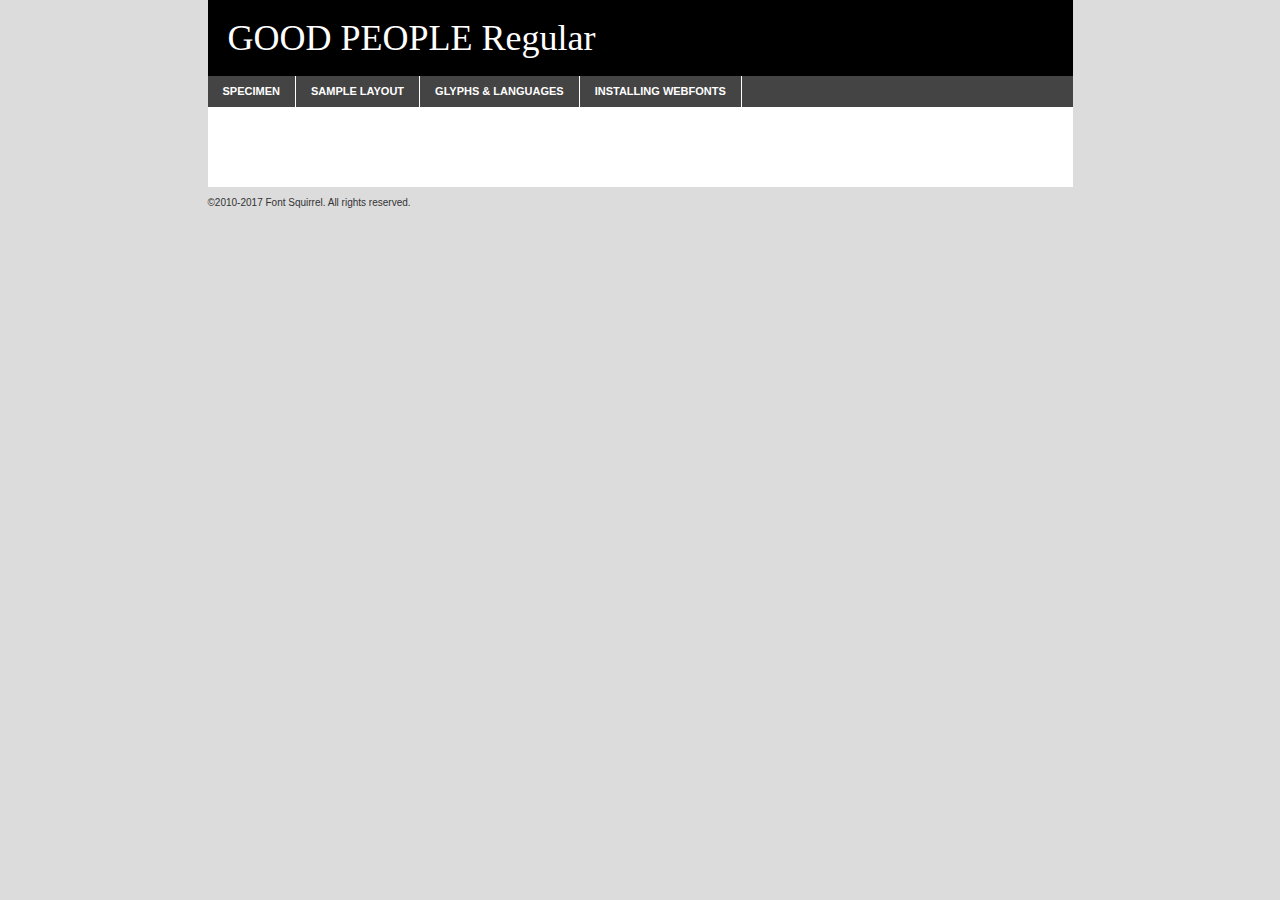
<file: fonts/good_people_font/good_people-demo.html>
<!DOCTYPE html PUBLIC "-//W3C//DTD XHTML 1.0 Transitional//EN"
	"http://www.w3.org/TR/xhtml1/DTD/xhtml1-transitional.dtd">

<html xmlns="http://www.w3.org/1999/xhtml" xml:lang="en" lang="en">
<head>
	<meta http-equiv="Content-Type" content="text/html; charset=utf-8" />
	<script src="http://ajax.googleapis.com/ajax/libs/jquery/1.7.2/jquery.min.js" type="text/javascript" charset="utf-8"></script>
	<script type="text/javascript">
	(function($){$.fn.easyTabs=function(option){var param=jQuery.extend({fadeSpeed:"fast",defaultContent:1,activeClass:'active'},option);$(this).each(function(){var thisId="#"+this.id;if(param.defaultContent==''){param.defaultContent=1;}
	if(typeof param.defaultContent=="number")
	{var defaultTab=$(thisId+" .tabs li:eq("+(param.defaultContent-1)+") a").attr('href').substr(1);}else{var defaultTab=param.defaultContent;}
	$(thisId+" .tabs li a").each(function(){var tabToHide=$(this).attr('href').substr(1);$("#"+tabToHide).addClass('easytabs-tab-content');});hideAll();changeContent(defaultTab);function hideAll(){$(thisId+" .easytabs-tab-content").hide();}
	function changeContent(tabId){hideAll();$(thisId+" .tabs li").removeClass(param.activeClass);$(thisId+" .tabs li a[href=#"+tabId+"]").closest('li').addClass(param.activeClass);if(param.fadeSpeed!="none")
	{$(thisId+" #"+tabId).fadeIn(param.fadeSpeed);}else{$(thisId+" #"+tabId).show();}}
	$(thisId+" .tabs li").click(function(){var tabId=$(this).find('a').attr('href').substr(1);changeContent(tabId);return false;});});}})(jQuery);
	</script>
	<link rel="stylesheet" href="specimen_files/specimen_stylesheet.css" type="text/css" charset="utf-8" />
	<link rel="stylesheet" href="stylesheet.css" type="text/css" charset="utf-8" />

	<style type="text/css">
					body{
				font-family: 'good_peopleregular';
							}
		</style>

	<title>GOOD PEOPLE Regular Specimen</title>
	
	
	<script type="text/javascript" charset="utf-8">
		$(document).ready(function() {
			$('#container').easyTabs({defaultContent:1});
		});
	</script>
</head>

<body>
<div id="container">
	<div id="header">
		GOOD PEOPLE Regular	</div>
	<ul class="tabs">
		<li><a href="#specimen">Specimen</a></li>
		<li><a href="#layout">Sample Layout</a></li>
				<li><a href="#glyphs">Glyphs &amp; Languages</a></li>
		<li><a href="#installing">Installing Webfonts</a></li>
		
	</ul>
	
	<div id="main_content">

		
			<div id="specimen">
		
				<div class="section">
					<div class="grid12 firstcol">
						<div class="huge">AaBb</div>
					</div>
				</div>
		
				<div class="section">
					<div class="glyph_range">A&#x200B;B&#x200b;C&#x200b;D&#x200b;E&#x200b;F&#x200b;G&#x200b;H&#x200b;I&#x200b;J&#x200b;K&#x200b;L&#x200b;M&#x200b;N&#x200b;O&#x200b;P&#x200b;Q&#x200b;R&#x200b;S&#x200b;T&#x200b;U&#x200b;V&#x200b;W&#x200b;X&#x200b;Y&#x200b;Z&#x200b;a&#x200b;b&#x200b;c&#x200b;d&#x200b;e&#x200b;f&#x200b;g&#x200b;h&#x200b;i&#x200b;j&#x200b;k&#x200b;l&#x200b;m&#x200b;n&#x200b;o&#x200b;p&#x200b;q&#x200b;r&#x200b;s&#x200b;t&#x200b;u&#x200b;v&#x200b;w&#x200b;x&#x200b;y&#x200b;z&#x200b;1&#x200b;2&#x200b;3&#x200b;4&#x200b;5&#x200b;6&#x200b;7&#x200b;8&#x200b;9&#x200b;0&#x200b;&amp;&#x200b;.&#x200b;,&#x200b;?&#x200b;!&#x200b;&#64;&#x200b;(&#x200b;)&#x200b;#&#x200b;$&#x200b;%&#x200b;*&#x200b;+&#x200b;-&#x200b;=&#x200b;:&#x200b;;</div>
				</div>
				<div class="section">
					<div class="grid12 firstcol">
						<table class="sample_table">
							<tr><td>10</td><td class="size10">abcdefghijklmnopqrstuvwxyzABCDEFGHIJKLMNOPQRSTUVWXYZ0123456789abcdefghijklmnopqrstuvwxyzABCDEFGHIJKLMNOPQRSTUVWXYZ0123456789abcdefghijklmnopqrstuvwxyzABCDEFGHIJKLMNOPQRSTUVWXYZ</td></tr>
							<tr><td>11</td><td class="size11">abcdefghijklmnopqrstuvwxyzABCDEFGHIJKLMNOPQRSTUVWXYZ0123456789abcdefghijklmnopqrstuvwxyzABCDEFGHIJKLMNOPQRSTUVWXYZ0123456789abcdefghijklmnopqrstuvwxyzABCDEFGHIJKLMNOPQRSTUVWXYZ</td></tr>
							<tr><td>12</td><td class="size12">abcdefghijklmnopqrstuvwxyzABCDEFGHIJKLMNOPQRSTUVWXYZ0123456789abcdefghijklmnopqrstuvwxyzABCDEFGHIJKLMNOPQRSTUVWXYZ0123456789abcdefghijklmnopqrstuvwxyzABCDEFGHIJKLMNOPQRSTUVWXYZ</td></tr>
							<tr><td>13</td><td class="size13">abcdefghijklmnopqrstuvwxyzABCDEFGHIJKLMNOPQRSTUVWXYZ0123456789abcdefghijklmnopqrstuvwxyzABCDEFGHIJKLMNOPQRSTUVWXYZ0123456789abcdefghijklmnopqrstuvwxyzABCDEFGHIJKLMNOPQRSTUVWXYZ</td></tr>
							<tr><td>14</td><td class="size14">abcdefghijklmnopqrstuvwxyzABCDEFGHIJKLMNOPQRSTUVWXYZ0123456789abcdefghijklmnopqrstuvwxyzABCDEFGHIJKLMNOPQRSTUVWXYZ0123456789abcdefghijklmnopqrstuvwxyzABCDEFGHIJKLMNOPQRSTUVWXYZ</td></tr>
							<tr><td>16</td><td class="size16">abcdefghijklmnopqrstuvwxyzABCDEFGHIJKLMNOPQRSTUVWXYZ0123456789abcdefghijklmnopqrstuvwxyzABCDEFGHIJKLMNOPQRSTUVWXYZ</td></tr>
							<tr><td>18</td><td class="size18">abcdefghijklmnopqrstuvwxyzABCDEFGHIJKLMNOPQRSTUVWXYZ0123456789abcdefghijklmnopqrstuvwxyzABCDEFGHIJKLMNOPQRSTUVWXYZ</td></tr>
							<tr><td>20</td><td class="size20">abcdefghijklmnopqrstuvwxyzABCDEFGHIJKLMNOPQRSTUVWXYZ0123456789abcdefghijklmnopqrstuvwxyzABCDEFGHIJKLMNOPQRSTUVWXYZ</td></tr>
							<tr><td>24</td><td class="size24">abcdefghijklmnopqrstuvwxyzABCDEFGHIJKLMNOPQRSTUVWXYZ0123456789abcdefghijklmnopqrstuvwxyzABCDEFGHIJKLMNOPQRSTUVWXYZ</td></tr>
							<tr><td>30</td><td class="size30">abcdefghijklmnopqrstuvwxyzABCDEFGHIJKLMNOPQRSTUVWXYZ0123456789abcdefghijklmnopqrstuvwxyzABCDEFGHIJKLMNOPQRSTUVWXYZ</td></tr>
							<tr><td>36</td><td class="size36">abcdefghijklmnopqrstuvwxyzABCDEFGHIJKLMNOPQRSTUVWXYZ0123456789abcdefghijklmnopqrstuvwxyzABCDEFGHIJKLMNOPQRSTUVWXYZ</td></tr>
							<tr><td>48</td><td class="size48">abcdefghijklmnopqrstuvwxyzABCDEFGHIJKLMNOPQRSTUVWXYZ0123456789abcdefghijklmnopqrstuvwxyzABCDEFGHIJKLMNOPQRSTUVWXYZ</td></tr>
							<tr><td>60</td><td class="size60">abcdefghijklmnopqrstuvwxyzABCDEFGHIJKLMNOPQRSTUVWXYZ0123456789abcdefghijklmnopqrstuvwxyzABCDEFGHIJKLMNOPQRSTUVWXYZ</td></tr>
							<tr><td>72</td><td class="size72">abcdefghijklmnopqrstuvwxyzABCDEFGHIJKLMNOPQRSTUVWXYZ0123456789abcdefghijklmnopqrstuvwxyzABCDEFGHIJKLMNOPQRSTUVWXYZ</td></tr>
							<tr><td>90</td><td class="size90">abcdefghijklmnopqrstuvwxyzABCDEFGHIJKLMNOPQRSTUVWXYZ0123456789abcdefghijklmnopqrstuvwxyzABCDEFGHIJKLMNOPQRSTUVWXYZ</td></tr>
						</table>
				
					</div>
			
				</div>
		
		
		
								<div class="section" id="bodycomparison">


										<div id="xheight">
				<div class="fontbody">&#x25FC;&#x25FC;&#x25FC;&#x25FC;&#x25FC;&#x25FC;&#x25FC;&#x25FC;&#x25FC;&#x25FC;&#x25FC;&#x25FC;&#x25FC;&#x25FC;&#x25FC;&#x25FC;&#x25FC;&#x25FC;&#x25FC;&#x25FC;&#x25FC;&#x25FC;&#x25FC;&#x25FC;&#x25FC;&#x25FC;&#x25FC;&#x25FC;&#x25FC;&#x25FC;&#x25FC;&#x25FC;&#x25FC;&#x25FC;&#x25FC;&#x25FC;&#x25FC;&#x25FC;&#x25FC;&#x25FC;&#x25FC;&#x25FC;&#x25FC;&#x25FC;&#x25FC;&#x25FC;&#x25FC;&#x25FC;&#x25FC;&#x25FC;&#x25FC;&#x25FC;&#x25FC;&#x25FC;&#x25FC;&#x25FC;&#x25FC;&#x25FC;&#x25FC;&#x25FC;&#x25FC;&#x25FC;&#x25FC;&#x25FC;&#x25FC;&#x25FC;&#x25FC;&#x25FC;&#x25FC;&#x25FC;&#x25FC;&#x25FC;&#x25FC;&#x25FC;&#x25FC;&#x25FC;&#x25FC;&#x25FC;&#x25FC;&#x25FC;&#x25FC;&#x25FC;&#x25FC;&#x25FC;&#x25FC;&#x25FC;&#x25FC;&#x25FC;&#x25FC;&#x25FC;&#x25FC;&#x25FC;&#x25FC;&#x25FC;&#x25FC;&#x25FC;&#x25FC;&#x25FC;&#x25FC;body</div><div class="arialbody">body</div><div class="verdanabody">body</div><div class="georgiabody">body</div></div>
										<div class="fontbody" style="z-index:1">
											body<span>GOOD PEOPLE Regular</span>
										</div>
										<div class="arialbody" style="z-index:1">
											body<span>Arial</span>
										</div>
										<div class="verdanabody" style="z-index:1">
											body<span>Verdana</span>
										</div>
										<div class="georgiabody" style="z-index:1">
											body<span>Georgia</span>
										</div>



								</div>
		
		
				<div class="section psample psample_row1" id="">
					
					<div class="grid2 firstcol">
						<p class="size10"><span>10.</span>Aenean lacinia bibendum nulla sed consectetur. Fusce dapibus, tellus ac cursus commodo, tortor mauris condimentum nibh, ut fermentum massa justo sit amet risus. Nullam id dolor id nibh ultricies vehicula ut id elit. Cum sociis natoque penatibus et magnis dis parturient montes, nascetur ridiculus mus. Nulla vitae elit libero, a pharetra augue.</p>
			
					</div>
					<div class="grid3">
						<p class="size11"><span>11.</span>Aenean lacinia bibendum nulla sed consectetur. Fusce dapibus, tellus ac cursus commodo, tortor mauris condimentum nibh, ut fermentum massa justo sit amet risus. Nullam id dolor id nibh ultricies vehicula ut id elit. Cum sociis natoque penatibus et magnis dis parturient montes, nascetur ridiculus mus. Nulla vitae elit libero, a pharetra augue.</p>
			
					</div>
					<div class="grid3">
						<p class="size12"><span>12.</span>Aenean lacinia bibendum nulla sed consectetur. Fusce dapibus, tellus ac cursus commodo, tortor mauris condimentum nibh, ut fermentum massa justo sit amet risus. Nullam id dolor id nibh ultricies vehicula ut id elit. Cum sociis natoque penatibus et magnis dis parturient montes, nascetur ridiculus mus. Nulla vitae elit libero, a pharetra augue.</p>
			
					</div>
					<div class="grid4">
						<p class="size13"><span>13.</span>Aenean lacinia bibendum nulla sed consectetur. Fusce dapibus, tellus ac cursus commodo, tortor mauris condimentum nibh, ut fermentum massa justo sit amet risus. Nullam id dolor id nibh ultricies vehicula ut id elit. Cum sociis natoque penatibus et magnis dis parturient montes, nascetur ridiculus mus. Nulla vitae elit libero, a pharetra augue.</p>
			
					</div>
					<div class="white_blend"></div>
					
				</div>
				<div class="section psample psample_row2" id="">
					<div class="grid3 firstcol">
						<p class="size14"><span>14.</span>Aenean lacinia bibendum nulla sed consectetur. Fusce dapibus, tellus ac cursus commodo, tortor mauris condimentum nibh, ut fermentum massa justo sit amet risus. Nullam id dolor id nibh ultricies vehicula ut id elit. Cum sociis natoque penatibus et magnis dis parturient montes, nascetur ridiculus mus. Nulla vitae elit libero, a pharetra augue.</p>
			
					</div>
					<div class="grid4">
						<p class="size16"><span>16.</span>Aenean lacinia bibendum nulla sed consectetur. Fusce dapibus, tellus ac cursus commodo, tortor mauris condimentum nibh, ut fermentum massa justo sit amet risus. Nullam id dolor id nibh ultricies vehicula ut id elit. Cum sociis natoque penatibus et magnis dis parturient montes, nascetur ridiculus mus. Nulla vitae elit libero, a pharetra augue.</p>
			
					</div>
					<div class="grid5">
						<p class="size18"><span>18.</span>Aenean lacinia bibendum nulla sed consectetur. Fusce dapibus, tellus ac cursus commodo, tortor mauris condimentum nibh, ut fermentum massa justo sit amet risus. Nullam id dolor id nibh ultricies vehicula ut id elit. Cum sociis natoque penatibus et magnis dis parturient montes, nascetur ridiculus mus. Nulla vitae elit libero, a pharetra augue.</p>
			
					</div>

					<div class="white_blend"></div>

				</div>
				
				<div class="section psample psample_row3" id="">
					<div class="grid5 firstcol">
						<p class="size20"><span>20.</span>Aenean lacinia bibendum nulla sed consectetur. Fusce dapibus, tellus ac cursus commodo, tortor mauris condimentum nibh, ut fermentum massa justo sit amet risus. Nullam id dolor id nibh ultricies vehicula ut id elit. Cum sociis natoque penatibus et magnis dis parturient montes, nascetur ridiculus mus. Nulla vitae elit libero, a pharetra augue.</p>
					</div>
					<div class="grid7">
						<p class="size24"><span>24.</span>Aenean lacinia bibendum nulla sed consectetur. Fusce dapibus, tellus ac cursus commodo, tortor mauris condimentum nibh, ut fermentum massa justo sit amet risus. Nullam id dolor id nibh ultricies vehicula ut id elit. Cum sociis natoque penatibus et magnis dis parturient montes, nascetur ridiculus mus. Nulla vitae elit libero, a pharetra augue.</p>
					</div>
					
					<div class="white_blend"></div>
					
				</div>
				
				<div class="section psample psample_row4" id="">
					<div class="grid12 firstcol">
						<p class="size30"><span>30.</span>Aenean lacinia bibendum nulla sed consectetur. Fusce dapibus, tellus ac cursus commodo, tortor mauris condimentum nibh, ut fermentum massa justo sit amet risus. Nullam id dolor id nibh ultricies vehicula ut id elit. Cum sociis natoque penatibus et magnis dis parturient montes, nascetur ridiculus mus. Nulla vitae elit libero, a pharetra augue.</p>
					</div>
					<div class="white_blend"></div>
					
				</div>
				
				
				
				<div class="section psample psample_row1 fullreverse">
					<div class="grid2 firstcol">
						<p class="size10"><span>10.</span>Aenean lacinia bibendum nulla sed consectetur. Fusce dapibus, tellus ac cursus commodo, tortor mauris condimentum nibh, ut fermentum massa justo sit amet risus. Nullam id dolor id nibh ultricies vehicula ut id elit. Cum sociis natoque penatibus et magnis dis parturient montes, nascetur ridiculus mus. Nulla vitae elit libero, a pharetra augue.</p>
			
					</div>
					<div class="grid3">
						<p class="size11"><span>11.</span>Aenean lacinia bibendum nulla sed consectetur. Fusce dapibus, tellus ac cursus commodo, tortor mauris condimentum nibh, ut fermentum massa justo sit amet risus. Nullam id dolor id nibh ultricies vehicula ut id elit. Cum sociis natoque penatibus et magnis dis parturient montes, nascetur ridiculus mus. Nulla vitae elit libero, a pharetra augue.</p>
			
					</div>
					<div class="grid3">
						<p class="size12"><span>12.</span>Aenean lacinia bibendum nulla sed consectetur. Fusce dapibus, tellus ac cursus commodo, tortor mauris condimentum nibh, ut fermentum massa justo sit amet risus. Nullam id dolor id nibh ultricies vehicula ut id elit. Cum sociis natoque penatibus et magnis dis parturient montes, nascetur ridiculus mus. Nulla vitae elit libero, a pharetra augue.</p>
			
					</div>
					<div class="grid4">
						<p class="size13"><span>13.</span>Aenean lacinia bibendum nulla sed consectetur. Fusce dapibus, tellus ac cursus commodo, tortor mauris condimentum nibh, ut fermentum massa justo sit amet risus. Nullam id dolor id nibh ultricies vehicula ut id elit. Cum sociis natoque penatibus et magnis dis parturient montes, nascetur ridiculus mus. Nulla vitae elit libero, a pharetra augue.</p>
			
					</div>
					<div class="black_blend"></div>
					
				</div>
				
				<div class="section psample psample_row2 fullreverse">
					<div class="grid3 firstcol">
						<p class="size14"><span>14.</span>Aenean lacinia bibendum nulla sed consectetur. Fusce dapibus, tellus ac cursus commodo, tortor mauris condimentum nibh, ut fermentum massa justo sit amet risus. Nullam id dolor id nibh ultricies vehicula ut id elit. Cum sociis natoque penatibus et magnis dis parturient montes, nascetur ridiculus mus. Nulla vitae elit libero, a pharetra augue.</p>
			
					</div>
					<div class="grid4">
						<p class="size16"><span>16.</span>Aenean lacinia bibendum nulla sed consectetur. Fusce dapibus, tellus ac cursus commodo, tortor mauris condimentum nibh, ut fermentum massa justo sit amet risus. Nullam id dolor id nibh ultricies vehicula ut id elit. Cum sociis natoque penatibus et magnis dis parturient montes, nascetur ridiculus mus. Nulla vitae elit libero, a pharetra augue.</p>
			
					</div>
					<div class="grid5">
						<p class="size18"><span>18.</span>Aenean lacinia bibendum nulla sed consectetur. Fusce dapibus, tellus ac cursus commodo, tortor mauris condimentum nibh, ut fermentum massa justo sit amet risus. Nullam id dolor id nibh ultricies vehicula ut id elit. Cum sociis natoque penatibus et magnis dis parturient montes, nascetur ridiculus mus. Nulla vitae elit libero, a pharetra augue.</p>
			
					</div>
					<div class="black_blend"></div>

				</div>
				
				<div class="section psample fullreverse psample_row3" id="">
					<div class="grid5 firstcol">
						<p class="size20"><span>20.</span>Aenean lacinia bibendum nulla sed consectetur. Fusce dapibus, tellus ac cursus commodo, tortor mauris condimentum nibh, ut fermentum massa justo sit amet risus. Nullam id dolor id nibh ultricies vehicula ut id elit. Cum sociis natoque penatibus et magnis dis parturient montes, nascetur ridiculus mus. Nulla vitae elit libero, a pharetra augue.</p>
					</div>
					<div class="grid7">
						<p class="size24"><span>24.</span>Aenean lacinia bibendum nulla sed consectetur. Fusce dapibus, tellus ac cursus commodo, tortor mauris condimentum nibh, ut fermentum massa justo sit amet risus. Nullam id dolor id nibh ultricies vehicula ut id elit. Cum sociis natoque penatibus et magnis dis parturient montes, nascetur ridiculus mus. Nulla vitae elit libero, a pharetra augue.</p>
					</div>
					
					<div class="black_blend"></div>
					
				</div>
				
				<div class="section psample fullreverse psample_row4" id="" style="border-bottom: 20px #000 solid;">
					<div class="grid12 firstcol">
						<p class="size30"><span>30.</span>Aenean lacinia bibendum nulla sed consectetur. Fusce dapibus, tellus ac cursus commodo, tortor mauris condimentum nibh, ut fermentum massa justo sit amet risus. Nullam id dolor id nibh ultricies vehicula ut id elit. Cum sociis natoque penatibus et magnis dis parturient montes, nascetur ridiculus mus. Nulla vitae elit libero, a pharetra augue.</p>
					</div>
					<div class="black_blend"></div>
					
				</div>
				
				
				
				
			</div>
			
			<div id="layout">
				
				<div class="section">
					
					<div class="grid12 firstcol">
						<h1>Lorem Ipsum Dolor</h1>
						<h2>Etiam porta sem malesuada magna mollis euismod</h2>
						
						<p class="byline">By <a href="#link">Aenean Lacinia</a></p>
					</div>
				</div>
				<div class="section">
					<div class="grid8 firstcol">
						<p class="large">Donec sed odio dui. Morbi leo risus, porta ac consectetur ac, vestibulum at eros. Fusce dapibus, tellus ac cursus commodo, tortor mauris condimentum nibh, ut fermentum massa justo sit amet risus. </p>

						
						<h3>Pellentesque ornare sem</h3>

						<p>Maecenas sed diam eget risus varius blandit sit amet non magna. Maecenas faucibus mollis interdum. Donec ullamcorper nulla non metus auctor fringilla. Nullam id dolor id nibh ultricies vehicula ut id elit. Nullam id dolor id nibh ultricies vehicula ut id elit. </p>

						<p>Aenean eu leo quam. Pellentesque ornare sem lacinia quam venenatis vestibulum. Lorem ipsum dolor sit amet, consectetur adipiscing elit. Cum sociis natoque penatibus et magnis dis parturient montes, nascetur ridiculus mus. </p>

						<p>Nulla vitae elit libero, a pharetra augue. Praesent commodo cursus magna, vel scelerisque nisl consectetur et. Aenean lacinia bibendum nulla sed consectetur. </p>

						<p>Nullam quis risus eget urna mollis ornare vel eu leo. Nullam quis risus eget urna mollis ornare vel eu leo. Maecenas sed diam eget risus varius blandit sit amet non magna. Donec ullamcorper nulla non metus auctor fringilla. </p>

						<h3>Cras mattis consectetur</h3>

						<p>Aenean eu leo quam. Pellentesque ornare sem lacinia quam venenatis vestibulum. Aenean lacinia bibendum nulla sed consectetur. Integer posuere erat a ante venenatis dapibus posuere velit aliquet. Cras mattis consectetur purus sit amet fermentum. </p>

						<p>Nullam id dolor id nibh ultricies vehicula ut id elit. Nullam quis risus eget urna mollis ornare vel eu leo. Cras mattis consectetur purus sit amet fermentum.</p>
					</div>
					
					<div class="grid4 sidebar">
						
						<div class="box reverse">
							<p class="last">Nullam quis risus eget urna mollis ornare vel eu leo. Donec ullamcorper nulla non metus auctor fringilla. Cras mattis consectetur purus sit amet fermentum. Sed posuere consectetur est at lobortis. Lorem ipsum dolor sit amet, consectetur adipiscing elit. </p>
						</div>
						
						<p class="caption">Maecenas sed diam eget risus varius.</p>

						<p>Vestibulum id ligula porta felis euismod semper. Integer posuere erat a ante venenatis dapibus posuere velit aliquet. Vestibulum id ligula porta felis euismod semper. Sed posuere consectetur est at lobortis. Maecenas sed diam eget risus varius blandit sit amet non magna. Fusce dapibus, tellus ac cursus commodo, tortor mauris condimentum nibh, ut fermentum massa justo sit amet risus. </p>

					

						<p>Duis mollis, est non commodo luctus, nisi erat porttitor ligula, eget lacinia odio sem nec elit. Aenean lacinia bibendum nulla sed consectetur. Vivamus sagittis lacus vel augue laoreet rutrum faucibus dolor auctor. Aenean lacinia bibendum nulla sed consectetur. Nullam quis risus eget urna mollis ornare vel eu leo. </p>

						<p>Praesent commodo cursus magna, vel scelerisque nisl consectetur et. Donec ullamcorper nulla non metus auctor fringilla. Maecenas faucibus mollis interdum. Fusce dapibus, tellus ac cursus commodo, tortor mauris condimentum nibh, ut fermentum massa justo sit amet risus. </p>

					</div>
				</div>
				
			</div>


			



		<div id="glyphs">
			<div class="section">
				<div class="grid12 firstcol">
			
				<h1>Language Support</h1>
				<p>The subset of GOOD PEOPLE Regular in this kit supports the following languages:<br />
			
					Albanian, Basque, Breton, Chamorro, Danish, English, Faroese, Finnish, Frisian, Galician, German, Italian, Malagasy, Norwegian, Portuguese, Spanish, Alsatian, Aragonese, Arapaho, Arrernte, Asturian, Aymara, Bislama, Cebuano, Corsican, Fijian, French_creole, Genoese, Gilbertese, Greenlandic, Haitian_creole, Hiligaynon, Hmong, Hopi, Ibanag, Iloko_ilokano, Indonesian, Interglossa_glosa, Interlingua, Irish_gaelic, Jerriais, Lojban, Lombard, Luxembourgeois, Manx, Mohawk, Norfolk_pitcairnese, Occitan, Oromo, Pangasinan, Papiamento, Piedmontese, Potawatomi, Rhaeto-romance, Romansh, Rotokas, Sami_lule, Sardinian, Scots_gaelic, Seychelles_creole, Shona, Sicilian, Somali, Southern_ndebele, Swahili, Swati_swazi, Tagalog_filipino_pilipino, Tetum, Tok_pisin, Uyghur_latinized, Volapuk, Walloon, Warlpiri, Xhosa, Yapese, Zulu, Latinbasic, Demo				</p>
				<h1>Glyph Chart</h1>
				<p>The subset of GOOD PEOPLE Regular in this kit includes all the glyphs listed below. Unicode entities are included above each glyph to help you insert individual characters into your layout.</p>
				<div id="glyph_chart">
			
																														 <div><p>&amp;#10;</p>&#10;</div>
																				 <div><p>&amp;#13;</p>&#13;</div>
																				 <div><p>&amp;#32;</p>&#32;</div>
																				 <div><p>&amp;#33;</p>&#33;</div>
																				 <div><p>&amp;#35;</p>&#35;</div>
																				 <div><p>&amp;#36;</p>&#36;</div>
																				 <div><p>&amp;#37;</p>&#37;</div>
																				 <div><p>&amp;#38;</p>&#38;</div>
																				 <div><p>&amp;#39;</p>&#39;</div>
																				 <div><p>&amp;#40;</p>&#40;</div>
																				 <div><p>&amp;#41;</p>&#41;</div>
																				 <div><p>&amp;#42;</p>&#42;</div>
																				 <div><p>&amp;#43;</p>&#43;</div>
																				 <div><p>&amp;#44;</p>&#44;</div>
																				 <div><p>&amp;#45;</p>&#45;</div>
																				 <div><p>&amp;#46;</p>&#46;</div>
																				 <div><p>&amp;#47;</p>&#47;</div>
																				 <div><p>&amp;#48;</p>&#48;</div>
																				 <div><p>&amp;#49;</p>&#49;</div>
																				 <div><p>&amp;#50;</p>&#50;</div>
																				 <div><p>&amp;#51;</p>&#51;</div>
																				 <div><p>&amp;#52;</p>&#52;</div>
																				 <div><p>&amp;#53;</p>&#53;</div>
																				 <div><p>&amp;#54;</p>&#54;</div>
																				 <div><p>&amp;#55;</p>&#55;</div>
																				 <div><p>&amp;#56;</p>&#56;</div>
																				 <div><p>&amp;#57;</p>&#57;</div>
																				 <div><p>&amp;#58;</p>&#58;</div>
																				 <div><p>&amp;#59;</p>&#59;</div>
																				 <div><p>&amp;#60;</p>&#60;</div>
																				 <div><p>&amp;#61;</p>&#61;</div>
																				 <div><p>&amp;#62;</p>&#62;</div>
																				 <div><p>&amp;#63;</p>&#63;</div>
																				 <div><p>&amp;#64;</p>&#64;</div>
																				 <div><p>&amp;#65;</p>&#65;</div>
																				 <div><p>&amp;#66;</p>&#66;</div>
																				 <div><p>&amp;#67;</p>&#67;</div>
																				 <div><p>&amp;#68;</p>&#68;</div>
																				 <div><p>&amp;#69;</p>&#69;</div>
																				 <div><p>&amp;#70;</p>&#70;</div>
																				 <div><p>&amp;#71;</p>&#71;</div>
																				 <div><p>&amp;#72;</p>&#72;</div>
																				 <div><p>&amp;#73;</p>&#73;</div>
																				 <div><p>&amp;#74;</p>&#74;</div>
																				 <div><p>&amp;#75;</p>&#75;</div>
																				 <div><p>&amp;#76;</p>&#76;</div>
																				 <div><p>&amp;#77;</p>&#77;</div>
																				 <div><p>&amp;#78;</p>&#78;</div>
																				 <div><p>&amp;#79;</p>&#79;</div>
																				 <div><p>&amp;#80;</p>&#80;</div>
																				 <div><p>&amp;#81;</p>&#81;</div>
																				 <div><p>&amp;#82;</p>&#82;</div>
																				 <div><p>&amp;#83;</p>&#83;</div>
																				 <div><p>&amp;#84;</p>&#84;</div>
																				 <div><p>&amp;#85;</p>&#85;</div>
																				 <div><p>&amp;#86;</p>&#86;</div>
																				 <div><p>&amp;#87;</p>&#87;</div>
																				 <div><p>&amp;#88;</p>&#88;</div>
																				 <div><p>&amp;#89;</p>&#89;</div>
																				 <div><p>&amp;#90;</p>&#90;</div>
																				 <div><p>&amp;#91;</p>&#91;</div>
																				 <div><p>&amp;#92;</p>&#92;</div>
																				 <div><p>&amp;#93;</p>&#93;</div>
																				 <div><p>&amp;#94;</p>&#94;</div>
																				 <div><p>&amp;#95;</p>&#95;</div>
																				 <div><p>&amp;#96;</p>&#96;</div>
																				 <div><p>&amp;#97;</p>&#97;</div>
																				 <div><p>&amp;#98;</p>&#98;</div>
																				 <div><p>&amp;#99;</p>&#99;</div>
																				 <div><p>&amp;#100;</p>&#100;</div>
																				 <div><p>&amp;#101;</p>&#101;</div>
																				 <div><p>&amp;#102;</p>&#102;</div>
																				 <div><p>&amp;#103;</p>&#103;</div>
																				 <div><p>&amp;#104;</p>&#104;</div>
																				 <div><p>&amp;#105;</p>&#105;</div>
																				 <div><p>&amp;#106;</p>&#106;</div>
																				 <div><p>&amp;#107;</p>&#107;</div>
																				 <div><p>&amp;#108;</p>&#108;</div>
																				 <div><p>&amp;#109;</p>&#109;</div>
																				 <div><p>&amp;#110;</p>&#110;</div>
																				 <div><p>&amp;#111;</p>&#111;</div>
																				 <div><p>&amp;#112;</p>&#112;</div>
																				 <div><p>&amp;#113;</p>&#113;</div>
																				 <div><p>&amp;#114;</p>&#114;</div>
																				 <div><p>&amp;#115;</p>&#115;</div>
																				 <div><p>&amp;#116;</p>&#116;</div>
																				 <div><p>&amp;#117;</p>&#117;</div>
																				 <div><p>&amp;#118;</p>&#118;</div>
																				 <div><p>&amp;#119;</p>&#119;</div>
																				 <div><p>&amp;#120;</p>&#120;</div>
																				 <div><p>&amp;#121;</p>&#121;</div>
																				 <div><p>&amp;#122;</p>&#122;</div>
																				 <div><p>&amp;#123;</p>&#123;</div>
																				 <div><p>&amp;#124;</p>&#124;</div>
																				 <div><p>&amp;#125;</p>&#125;</div>
																				 <div><p>&amp;#126;</p>&#126;</div>
																				 <div><p>&amp;#160;</p>&#160;</div>
																				 <div><p>&amp;#161;</p>&#161;</div>
																				 <div><p>&amp;#162;</p>&#162;</div>
																				 <div><p>&amp;#163;</p>&#163;</div>
																				 <div><p>&amp;#164;</p>&#164;</div>
																				 <div><p>&amp;#165;</p>&#165;</div>
																				 <div><p>&amp;#167;</p>&#167;</div>
																				 <div><p>&amp;#169;</p>&#169;</div>
																				 <div><p>&amp;#173;</p>&#173;</div>
																				 <div><p>&amp;#174;</p>&#174;</div>
																				 <div><p>&amp;#181;</p>&#181;</div>
																				 <div><p>&amp;#182;</p>&#182;</div>
																				 <div><p>&amp;#191;</p>&#191;</div>
																				 <div><p>&amp;#192;</p>&#192;</div>
																				 <div><p>&amp;#193;</p>&#193;</div>
																				 <div><p>&amp;#194;</p>&#194;</div>
																				 <div><p>&amp;#195;</p>&#195;</div>
																				 <div><p>&amp;#196;</p>&#196;</div>
																				 <div><p>&amp;#197;</p>&#197;</div>
																				 <div><p>&amp;#198;</p>&#198;</div>
																				 <div><p>&amp;#199;</p>&#199;</div>
																				 <div><p>&amp;#200;</p>&#200;</div>
																				 <div><p>&amp;#201;</p>&#201;</div>
																				 <div><p>&amp;#202;</p>&#202;</div>
																				 <div><p>&amp;#203;</p>&#203;</div>
																				 <div><p>&amp;#204;</p>&#204;</div>
																				 <div><p>&amp;#205;</p>&#205;</div>
																				 <div><p>&amp;#206;</p>&#206;</div>
																				 <div><p>&amp;#207;</p>&#207;</div>
																				 <div><p>&amp;#208;</p>&#208;</div>
																				 <div><p>&amp;#209;</p>&#209;</div>
																				 <div><p>&amp;#210;</p>&#210;</div>
																				 <div><p>&amp;#211;</p>&#211;</div>
																				 <div><p>&amp;#212;</p>&#212;</div>
																				 <div><p>&amp;#213;</p>&#213;</div>
																				 <div><p>&amp;#214;</p>&#214;</div>
																				 <div><p>&amp;#215;</p>&#215;</div>
																				 <div><p>&amp;#216;</p>&#216;</div>
																				 <div><p>&amp;#217;</p>&#217;</div>
																				 <div><p>&amp;#218;</p>&#218;</div>
																				 <div><p>&amp;#219;</p>&#219;</div>
																				 <div><p>&amp;#220;</p>&#220;</div>
																				 <div><p>&amp;#221;</p>&#221;</div>
																				 <div><p>&amp;#222;</p>&#222;</div>
																				 <div><p>&amp;#223;</p>&#223;</div>
																				 <div><p>&amp;#224;</p>&#224;</div>
																				 <div><p>&amp;#225;</p>&#225;</div>
																				 <div><p>&amp;#226;</p>&#226;</div>
																				 <div><p>&amp;#227;</p>&#227;</div>
																				 <div><p>&amp;#228;</p>&#228;</div>
																				 <div><p>&amp;#229;</p>&#229;</div>
																				 <div><p>&amp;#230;</p>&#230;</div>
																				 <div><p>&amp;#231;</p>&#231;</div>
																				 <div><p>&amp;#232;</p>&#232;</div>
																				 <div><p>&amp;#233;</p>&#233;</div>
																				 <div><p>&amp;#234;</p>&#234;</div>
																				 <div><p>&amp;#235;</p>&#235;</div>
																				 <div><p>&amp;#236;</p>&#236;</div>
																				 <div><p>&amp;#237;</p>&#237;</div>
																				 <div><p>&amp;#238;</p>&#238;</div>
																				 <div><p>&amp;#239;</p>&#239;</div>
																				 <div><p>&amp;#240;</p>&#240;</div>
																				 <div><p>&amp;#241;</p>&#241;</div>
																				 <div><p>&amp;#242;</p>&#242;</div>
																				 <div><p>&amp;#243;</p>&#243;</div>
																				 <div><p>&amp;#244;</p>&#244;</div>
																				 <div><p>&amp;#245;</p>&#245;</div>
																				 <div><p>&amp;#246;</p>&#246;</div>
																				 <div><p>&amp;#247;</p>&#247;</div>
																				 <div><p>&amp;#248;</p>&#248;</div>
																				 <div><p>&amp;#249;</p>&#249;</div>
																				 <div><p>&amp;#250;</p>&#250;</div>
																				 <div><p>&amp;#251;</p>&#251;</div>
																				 <div><p>&amp;#252;</p>&#252;</div>
																				 <div><p>&amp;#253;</p>&#253;</div>
																				 <div><p>&amp;#8192;</p>&#8192;</div>
																				 <div><p>&amp;#8193;</p>&#8193;</div>
																				 <div><p>&amp;#8194;</p>&#8194;</div>
																				 <div><p>&amp;#8195;</p>&#8195;</div>
																				 <div><p>&amp;#8196;</p>&#8196;</div>
																				 <div><p>&amp;#8197;</p>&#8197;</div>
																				 <div><p>&amp;#8198;</p>&#8198;</div>
																				 <div><p>&amp;#8199;</p>&#8199;</div>
																				 <div><p>&amp;#8200;</p>&#8200;</div>
																				 <div><p>&amp;#8201;</p>&#8201;</div>
																				 <div><p>&amp;#8202;</p>&#8202;</div>
																				 <div><p>&amp;#8208;</p>&#8208;</div>
																				 <div><p>&amp;#8209;</p>&#8209;</div>
																				 <div><p>&amp;#8210;</p>&#8210;</div>
																				 <div><p>&amp;#8211;</p>&#8211;</div>
																				 <div><p>&amp;#8212;</p>&#8212;</div>
																				 <div><p>&amp;#39;</p>&#39;</div>
																				 <div><p>&amp;#8221;</p>&#8221;</div>
																				 <div><p>&amp;#8239;</p>&#8239;</div>
																				 <div><p>&amp;#8287;</p>&#8287;</div>
																				 <div><p>&amp;#8364;</p>&#8364;</div>
																				 <div><p>&amp;#8482;</p>&#8482;</div>
																				 <div><p>&amp;#9724;</p>&#9724;</div>
																																						</div>	
				</div>
		
		
			</div>
		</div>
		
		
		<div id="specs">
			
		</div>
	
		<div id="installing">
			<div class="section">
				<div class="grid7 firstcol">
					<h1>Installing Webfonts</h1>
					
					<p>Webfonts are supported by all major browser platforms but not all in the same way. There are currently four different font formats that must be included in order to target all browsers. This includes TTF, WOFF, EOT and SVG.</p>
					
					<h2>1. Upload your webfonts</h2>
					<p>You must upload your webfont kit to your website. They should be in or near the same directory as your CSS files.</p>
					
					<h2>2. Include the webfont stylesheet</h2>
					<p>A special CSS @font-face declaration helps the various browsers select the appropriate font it needs without causing you a bunch of headaches. Learn more about this syntax by reading the <a href="https://www.fontspring.com/blog/further-hardening-of-the-bulletproof-syntax">Fontspring blog post</a> about it. The code for it is as follows:</p>


<code>
@font-face{ 
	font-family: 'MyWebFont';
	src: url('WebFont.eot');
	src: url('WebFont.eot?#iefix') format('embedded-opentype'),
	     url('WebFont.woff') format('woff'),
	     url('WebFont.ttf') format('truetype'),
	     url('WebFont.svg#webfont') format('svg');
}
</code>

	<p>We've already gone ahead and generated the code for you. All you have to do is link to the stylesheet in your HTML, like this:</p>
	<code>&lt;link rel=&quot;stylesheet&quot; href=&quot;stylesheet.css&quot; type=&quot;text/css&quot; charset=&quot;utf-8&quot; /&gt;</code>

					<h2>3. Modify your own stylesheet</h2>
					<p>To take advantage of your new fonts, you must tell your stylesheet to use them. Look at the original @font-face declaration above and find the property called "font-family." The name linked there will be what you use to reference the font. Prepend that webfont name to the font stack in the "font-family" property, inside the selector you want to change. For example:</p>
<code>p { font-family: 'WebFont', Arial, sans-serif; }</code>

<h2>4. Test</h2>
<p>Getting webfonts to work cross-browser <em>can</em> be tricky. Use the information in the sidebar to help you if you find that fonts aren't loading in a particular browser.</p>
				</div>
				
				<div class="grid5 sidebar">
					<div class="box">
						<h2>Troubleshooting<br />Font-Face Problems</h2>
						<p>Having trouble getting your webfonts to load in your new website? Here are some tips to sort out what might be the problem.</p>

						<h3>Fonts not showing in any browser</h3>

						<p>This sounds like you need to work on the plumbing. You either did not upload the fonts to the correct directory, or you did not link the fonts properly in the CSS. If you've confirmed that all this is correct and you still have a problem, take a look at your .htaccess file and see if requests are getting intercepted.</p>

						<h3>Fonts not loading in iPhone or iPad</h3>

						<p>The most common problem here is that you are serving the fonts from an IIS server. IIS refuses to serve files that have unknown MIME types. If that is the case, you must set the MIME type for SVG to "image/svg+xml" in the server settings. Follow these instructions from Microsoft if you need help.</p>

						<h3>Fonts not loading in Firefox</h3>

						<p>The primary reason for this failure? You are still using a version Firefox older than 3.5. So upgrade already! If that isn't it, then you are very likely serving fonts from a different domain. Firefox requires that all font assets be served from the same domain. Lastly it is possible that you need to add WOFF to your list of MIME types (if you are serving via IIS.)</p>

						<h3>Fonts not loading in IE</h3>

						<p>Are you looking at Internet Explorer on an actual Windows machine or are you cheating by using a service like Adobe BrowserLab? Many of these screenshot services do not render @font-face for IE. Best to test it on a real machine.</p>

						<h3>Fonts not loading in IE9</h3>

						<p>IE9, like Firefox, requires that fonts be served from the same domain as the website. Make sure that is the case.</p>
					</div>
				</div>
			</div>
			
		</div>
	
	</div>
	<div id="footer">
		<p>&copy;2010-2017 Font Squirrel. All rights reserved.</p>
	</div>
</div>
</body>
</html>
</file>
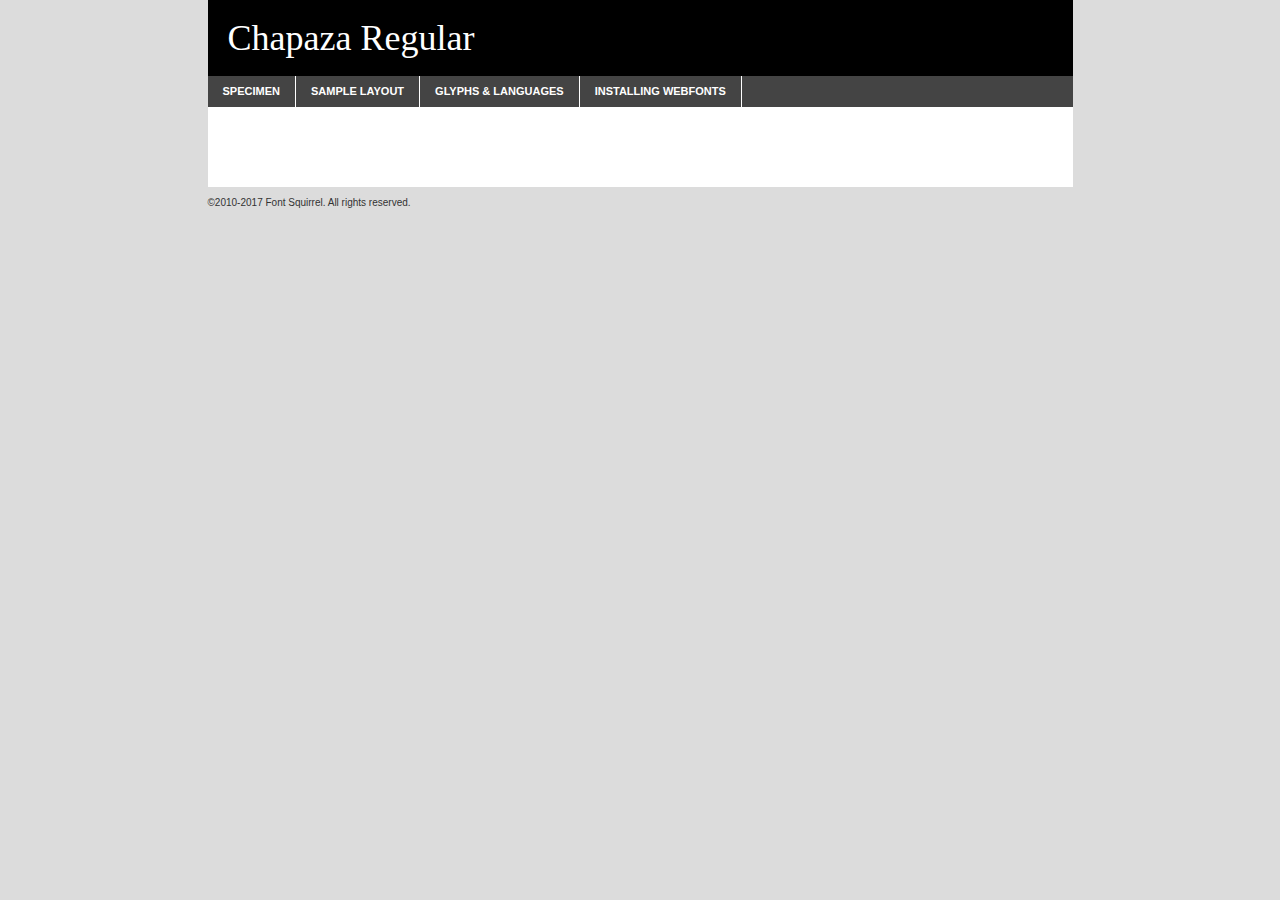
<file: fonts/myfont/chapaza-demo.html>
<!DOCTYPE html PUBLIC "-//W3C//DTD XHTML 1.0 Transitional//EN"
	"http://www.w3.org/TR/xhtml1/DTD/xhtml1-transitional.dtd">

<html xmlns="http://www.w3.org/1999/xhtml" xml:lang="en" lang="en">
<head>
	<meta http-equiv="Content-Type" content="text/html; charset=utf-8" />
	<script src="http://ajax.googleapis.com/ajax/libs/jquery/1.7.2/jquery.min.js" type="text/javascript" charset="utf-8"></script>
	<script type="text/javascript">
	(function($){$.fn.easyTabs=function(option){var param=jQuery.extend({fadeSpeed:"fast",defaultContent:1,activeClass:'active'},option);$(this).each(function(){var thisId="#"+this.id;if(param.defaultContent==''){param.defaultContent=1;}
	if(typeof param.defaultContent=="number")
	{var defaultTab=$(thisId+" .tabs li:eq("+(param.defaultContent-1)+") a").attr('href').substr(1);}else{var defaultTab=param.defaultContent;}
	$(thisId+" .tabs li a").each(function(){var tabToHide=$(this).attr('href').substr(1);$("#"+tabToHide).addClass('easytabs-tab-content');});hideAll();changeContent(defaultTab);function hideAll(){$(thisId+" .easytabs-tab-content").hide();}
	function changeContent(tabId){hideAll();$(thisId+" .tabs li").removeClass(param.activeClass);$(thisId+" .tabs li a[href=#"+tabId+"]").closest('li').addClass(param.activeClass);if(param.fadeSpeed!="none")
	{$(thisId+" #"+tabId).fadeIn(param.fadeSpeed);}else{$(thisId+" #"+tabId).show();}}
	$(thisId+" .tabs li").click(function(){var tabId=$(this).find('a').attr('href').substr(1);changeContent(tabId);return false;});});}})(jQuery);
	</script>
	<link rel="stylesheet" href="specimen_files/specimen_stylesheet.css" type="text/css" charset="utf-8" />
	<link rel="stylesheet" href="stylesheet.css" type="text/css" charset="utf-8" />

	<style type="text/css">
					body{
				font-family: 'chapazaregular';
							}
		</style>

	<title>Chapaza Regular Specimen</title>
	
	
	<script type="text/javascript" charset="utf-8">
		$(document).ready(function() {
			$('#container').easyTabs({defaultContent:1});
		});
	</script>
</head>

<body>
<div id="container">
	<div id="header">
		Chapaza Regular	</div>
	<ul class="tabs">
		<li><a href="#specimen">Specimen</a></li>
		<li><a href="#layout">Sample Layout</a></li>
				<li><a href="#glyphs">Glyphs &amp; Languages</a></li>
		<li><a href="#installing">Installing Webfonts</a></li>
		
	</ul>
	
	<div id="main_content">

		
			<div id="specimen">
		
				<div class="section">
					<div class="grid12 firstcol">
						<div class="huge">AaBb</div>
					</div>
				</div>
		
				<div class="section">
					<div class="glyph_range">A&#x200B;B&#x200b;C&#x200b;D&#x200b;E&#x200b;F&#x200b;G&#x200b;H&#x200b;I&#x200b;J&#x200b;K&#x200b;L&#x200b;M&#x200b;N&#x200b;O&#x200b;P&#x200b;Q&#x200b;R&#x200b;S&#x200b;T&#x200b;U&#x200b;V&#x200b;W&#x200b;X&#x200b;Y&#x200b;Z&#x200b;a&#x200b;b&#x200b;c&#x200b;d&#x200b;e&#x200b;f&#x200b;g&#x200b;h&#x200b;i&#x200b;j&#x200b;k&#x200b;l&#x200b;m&#x200b;n&#x200b;o&#x200b;p&#x200b;q&#x200b;r&#x200b;s&#x200b;t&#x200b;u&#x200b;v&#x200b;w&#x200b;x&#x200b;y&#x200b;z&#x200b;1&#x200b;2&#x200b;3&#x200b;4&#x200b;5&#x200b;6&#x200b;7&#x200b;8&#x200b;9&#x200b;0&#x200b;&amp;&#x200b;.&#x200b;,&#x200b;?&#x200b;!&#x200b;&#64;&#x200b;(&#x200b;)&#x200b;#&#x200b;$&#x200b;%&#x200b;*&#x200b;+&#x200b;-&#x200b;=&#x200b;:&#x200b;;</div>
				</div>
				<div class="section">
					<div class="grid12 firstcol">
						<table class="sample_table">
							<tr><td>10</td><td class="size10">abcdefghijklmnopqrstuvwxyzABCDEFGHIJKLMNOPQRSTUVWXYZ0123456789abcdefghijklmnopqrstuvwxyzABCDEFGHIJKLMNOPQRSTUVWXYZ0123456789abcdefghijklmnopqrstuvwxyzABCDEFGHIJKLMNOPQRSTUVWXYZ</td></tr>
							<tr><td>11</td><td class="size11">abcdefghijklmnopqrstuvwxyzABCDEFGHIJKLMNOPQRSTUVWXYZ0123456789abcdefghijklmnopqrstuvwxyzABCDEFGHIJKLMNOPQRSTUVWXYZ0123456789abcdefghijklmnopqrstuvwxyzABCDEFGHIJKLMNOPQRSTUVWXYZ</td></tr>
							<tr><td>12</td><td class="size12">abcdefghijklmnopqrstuvwxyzABCDEFGHIJKLMNOPQRSTUVWXYZ0123456789abcdefghijklmnopqrstuvwxyzABCDEFGHIJKLMNOPQRSTUVWXYZ0123456789abcdefghijklmnopqrstuvwxyzABCDEFGHIJKLMNOPQRSTUVWXYZ</td></tr>
							<tr><td>13</td><td class="size13">abcdefghijklmnopqrstuvwxyzABCDEFGHIJKLMNOPQRSTUVWXYZ0123456789abcdefghijklmnopqrstuvwxyzABCDEFGHIJKLMNOPQRSTUVWXYZ0123456789abcdefghijklmnopqrstuvwxyzABCDEFGHIJKLMNOPQRSTUVWXYZ</td></tr>
							<tr><td>14</td><td class="size14">abcdefghijklmnopqrstuvwxyzABCDEFGHIJKLMNOPQRSTUVWXYZ0123456789abcdefghijklmnopqrstuvwxyzABCDEFGHIJKLMNOPQRSTUVWXYZ0123456789abcdefghijklmnopqrstuvwxyzABCDEFGHIJKLMNOPQRSTUVWXYZ</td></tr>
							<tr><td>16</td><td class="size16">abcdefghijklmnopqrstuvwxyzABCDEFGHIJKLMNOPQRSTUVWXYZ0123456789abcdefghijklmnopqrstuvwxyzABCDEFGHIJKLMNOPQRSTUVWXYZ</td></tr>
							<tr><td>18</td><td class="size18">abcdefghijklmnopqrstuvwxyzABCDEFGHIJKLMNOPQRSTUVWXYZ0123456789abcdefghijklmnopqrstuvwxyzABCDEFGHIJKLMNOPQRSTUVWXYZ</td></tr>
							<tr><td>20</td><td class="size20">abcdefghijklmnopqrstuvwxyzABCDEFGHIJKLMNOPQRSTUVWXYZ0123456789abcdefghijklmnopqrstuvwxyzABCDEFGHIJKLMNOPQRSTUVWXYZ</td></tr>
							<tr><td>24</td><td class="size24">abcdefghijklmnopqrstuvwxyzABCDEFGHIJKLMNOPQRSTUVWXYZ0123456789abcdefghijklmnopqrstuvwxyzABCDEFGHIJKLMNOPQRSTUVWXYZ</td></tr>
							<tr><td>30</td><td class="size30">abcdefghijklmnopqrstuvwxyzABCDEFGHIJKLMNOPQRSTUVWXYZ0123456789abcdefghijklmnopqrstuvwxyzABCDEFGHIJKLMNOPQRSTUVWXYZ</td></tr>
							<tr><td>36</td><td class="size36">abcdefghijklmnopqrstuvwxyzABCDEFGHIJKLMNOPQRSTUVWXYZ0123456789abcdefghijklmnopqrstuvwxyzABCDEFGHIJKLMNOPQRSTUVWXYZ</td></tr>
							<tr><td>48</td><td class="size48">abcdefghijklmnopqrstuvwxyzABCDEFGHIJKLMNOPQRSTUVWXYZ0123456789abcdefghijklmnopqrstuvwxyzABCDEFGHIJKLMNOPQRSTUVWXYZ</td></tr>
							<tr><td>60</td><td class="size60">abcdefghijklmnopqrstuvwxyzABCDEFGHIJKLMNOPQRSTUVWXYZ0123456789abcdefghijklmnopqrstuvwxyzABCDEFGHIJKLMNOPQRSTUVWXYZ</td></tr>
							<tr><td>72</td><td class="size72">abcdefghijklmnopqrstuvwxyzABCDEFGHIJKLMNOPQRSTUVWXYZ0123456789abcdefghijklmnopqrstuvwxyzABCDEFGHIJKLMNOPQRSTUVWXYZ</td></tr>
							<tr><td>90</td><td class="size90">abcdefghijklmnopqrstuvwxyzABCDEFGHIJKLMNOPQRSTUVWXYZ0123456789abcdefghijklmnopqrstuvwxyzABCDEFGHIJKLMNOPQRSTUVWXYZ</td></tr>
						</table>
				
					</div>
			
				</div>
		
		
		
								<div class="section" id="bodycomparison">


										<div id="xheight">
				<div class="fontbody">&#x25FC;&#x25FC;&#x25FC;&#x25FC;&#x25FC;&#x25FC;&#x25FC;&#x25FC;&#x25FC;&#x25FC;&#x25FC;&#x25FC;&#x25FC;&#x25FC;&#x25FC;&#x25FC;&#x25FC;&#x25FC;&#x25FC;&#x25FC;&#x25FC;&#x25FC;&#x25FC;&#x25FC;&#x25FC;&#x25FC;&#x25FC;&#x25FC;&#x25FC;&#x25FC;&#x25FC;&#x25FC;&#x25FC;&#x25FC;&#x25FC;&#x25FC;&#x25FC;&#x25FC;&#x25FC;&#x25FC;&#x25FC;&#x25FC;&#x25FC;&#x25FC;&#x25FC;&#x25FC;&#x25FC;&#x25FC;&#x25FC;&#x25FC;&#x25FC;&#x25FC;&#x25FC;&#x25FC;&#x25FC;&#x25FC;&#x25FC;&#x25FC;&#x25FC;&#x25FC;&#x25FC;&#x25FC;&#x25FC;&#x25FC;&#x25FC;&#x25FC;&#x25FC;&#x25FC;&#x25FC;&#x25FC;&#x25FC;&#x25FC;&#x25FC;&#x25FC;&#x25FC;&#x25FC;&#x25FC;&#x25FC;&#x25FC;&#x25FC;&#x25FC;&#x25FC;&#x25FC;&#x25FC;&#x25FC;&#x25FC;&#x25FC;&#x25FC;&#x25FC;&#x25FC;&#x25FC;&#x25FC;&#x25FC;&#x25FC;&#x25FC;&#x25FC;&#x25FC;&#x25FC;&#x25FC;body</div><div class="arialbody">body</div><div class="verdanabody">body</div><div class="georgiabody">body</div></div>
										<div class="fontbody" style="z-index:1">
											body<span>Chapaza Regular</span>
										</div>
										<div class="arialbody" style="z-index:1">
											body<span>Arial</span>
										</div>
										<div class="verdanabody" style="z-index:1">
											body<span>Verdana</span>
										</div>
										<div class="georgiabody" style="z-index:1">
											body<span>Georgia</span>
										</div>



								</div>
		
		
				<div class="section psample psample_row1" id="">
					
					<div class="grid2 firstcol">
						<p class="size10"><span>10.</span>Aenean lacinia bibendum nulla sed consectetur. Fusce dapibus, tellus ac cursus commodo, tortor mauris condimentum nibh, ut fermentum massa justo sit amet risus. Nullam id dolor id nibh ultricies vehicula ut id elit. Cum sociis natoque penatibus et magnis dis parturient montes, nascetur ridiculus mus. Nulla vitae elit libero, a pharetra augue.</p>
			
					</div>
					<div class="grid3">
						<p class="size11"><span>11.</span>Aenean lacinia bibendum nulla sed consectetur. Fusce dapibus, tellus ac cursus commodo, tortor mauris condimentum nibh, ut fermentum massa justo sit amet risus. Nullam id dolor id nibh ultricies vehicula ut id elit. Cum sociis natoque penatibus et magnis dis parturient montes, nascetur ridiculus mus. Nulla vitae elit libero, a pharetra augue.</p>
			
					</div>
					<div class="grid3">
						<p class="size12"><span>12.</span>Aenean lacinia bibendum nulla sed consectetur. Fusce dapibus, tellus ac cursus commodo, tortor mauris condimentum nibh, ut fermentum massa justo sit amet risus. Nullam id dolor id nibh ultricies vehicula ut id elit. Cum sociis natoque penatibus et magnis dis parturient montes, nascetur ridiculus mus. Nulla vitae elit libero, a pharetra augue.</p>
			
					</div>
					<div class="grid4">
						<p class="size13"><span>13.</span>Aenean lacinia bibendum nulla sed consectetur. Fusce dapibus, tellus ac cursus commodo, tortor mauris condimentum nibh, ut fermentum massa justo sit amet risus. Nullam id dolor id nibh ultricies vehicula ut id elit. Cum sociis natoque penatibus et magnis dis parturient montes, nascetur ridiculus mus. Nulla vitae elit libero, a pharetra augue.</p>
			
					</div>
					<div class="white_blend"></div>
					
				</div>
				<div class="section psample psample_row2" id="">
					<div class="grid3 firstcol">
						<p class="size14"><span>14.</span>Aenean lacinia bibendum nulla sed consectetur. Fusce dapibus, tellus ac cursus commodo, tortor mauris condimentum nibh, ut fermentum massa justo sit amet risus. Nullam id dolor id nibh ultricies vehicula ut id elit. Cum sociis natoque penatibus et magnis dis parturient montes, nascetur ridiculus mus. Nulla vitae elit libero, a pharetra augue.</p>
			
					</div>
					<div class="grid4">
						<p class="size16"><span>16.</span>Aenean lacinia bibendum nulla sed consectetur. Fusce dapibus, tellus ac cursus commodo, tortor mauris condimentum nibh, ut fermentum massa justo sit amet risus. Nullam id dolor id nibh ultricies vehicula ut id elit. Cum sociis natoque penatibus et magnis dis parturient montes, nascetur ridiculus mus. Nulla vitae elit libero, a pharetra augue.</p>
			
					</div>
					<div class="grid5">
						<p class="size18"><span>18.</span>Aenean lacinia bibendum nulla sed consectetur. Fusce dapibus, tellus ac cursus commodo, tortor mauris condimentum nibh, ut fermentum massa justo sit amet risus. Nullam id dolor id nibh ultricies vehicula ut id elit. Cum sociis natoque penatibus et magnis dis parturient montes, nascetur ridiculus mus. Nulla vitae elit libero, a pharetra augue.</p>
			
					</div>

					<div class="white_blend"></div>

				</div>
				
				<div class="section psample psample_row3" id="">
					<div class="grid5 firstcol">
						<p class="size20"><span>20.</span>Aenean lacinia bibendum nulla sed consectetur. Fusce dapibus, tellus ac cursus commodo, tortor mauris condimentum nibh, ut fermentum massa justo sit amet risus. Nullam id dolor id nibh ultricies vehicula ut id elit. Cum sociis natoque penatibus et magnis dis parturient montes, nascetur ridiculus mus. Nulla vitae elit libero, a pharetra augue.</p>
					</div>
					<div class="grid7">
						<p class="size24"><span>24.</span>Aenean lacinia bibendum nulla sed consectetur. Fusce dapibus, tellus ac cursus commodo, tortor mauris condimentum nibh, ut fermentum massa justo sit amet risus. Nullam id dolor id nibh ultricies vehicula ut id elit. Cum sociis natoque penatibus et magnis dis parturient montes, nascetur ridiculus mus. Nulla vitae elit libero, a pharetra augue.</p>
					</div>
					
					<div class="white_blend"></div>
					
				</div>
				
				<div class="section psample psample_row4" id="">
					<div class="grid12 firstcol">
						<p class="size30"><span>30.</span>Aenean lacinia bibendum nulla sed consectetur. Fusce dapibus, tellus ac cursus commodo, tortor mauris condimentum nibh, ut fermentum massa justo sit amet risus. Nullam id dolor id nibh ultricies vehicula ut id elit. Cum sociis natoque penatibus et magnis dis parturient montes, nascetur ridiculus mus. Nulla vitae elit libero, a pharetra augue.</p>
					</div>
					<div class="white_blend"></div>
					
				</div>
				
				
				
				<div class="section psample psample_row1 fullreverse">
					<div class="grid2 firstcol">
						<p class="size10"><span>10.</span>Aenean lacinia bibendum nulla sed consectetur. Fusce dapibus, tellus ac cursus commodo, tortor mauris condimentum nibh, ut fermentum massa justo sit amet risus. Nullam id dolor id nibh ultricies vehicula ut id elit. Cum sociis natoque penatibus et magnis dis parturient montes, nascetur ridiculus mus. Nulla vitae elit libero, a pharetra augue.</p>
			
					</div>
					<div class="grid3">
						<p class="size11"><span>11.</span>Aenean lacinia bibendum nulla sed consectetur. Fusce dapibus, tellus ac cursus commodo, tortor mauris condimentum nibh, ut fermentum massa justo sit amet risus. Nullam id dolor id nibh ultricies vehicula ut id elit. Cum sociis natoque penatibus et magnis dis parturient montes, nascetur ridiculus mus. Nulla vitae elit libero, a pharetra augue.</p>
			
					</div>
					<div class="grid3">
						<p class="size12"><span>12.</span>Aenean lacinia bibendum nulla sed consectetur. Fusce dapibus, tellus ac cursus commodo, tortor mauris condimentum nibh, ut fermentum massa justo sit amet risus. Nullam id dolor id nibh ultricies vehicula ut id elit. Cum sociis natoque penatibus et magnis dis parturient montes, nascetur ridiculus mus. Nulla vitae elit libero, a pharetra augue.</p>
			
					</div>
					<div class="grid4">
						<p class="size13"><span>13.</span>Aenean lacinia bibendum nulla sed consectetur. Fusce dapibus, tellus ac cursus commodo, tortor mauris condimentum nibh, ut fermentum massa justo sit amet risus. Nullam id dolor id nibh ultricies vehicula ut id elit. Cum sociis natoque penatibus et magnis dis parturient montes, nascetur ridiculus mus. Nulla vitae elit libero, a pharetra augue.</p>
			
					</div>
					<div class="black_blend"></div>
					
				</div>
				
				<div class="section psample psample_row2 fullreverse">
					<div class="grid3 firstcol">
						<p class="size14"><span>14.</span>Aenean lacinia bibendum nulla sed consectetur. Fusce dapibus, tellus ac cursus commodo, tortor mauris condimentum nibh, ut fermentum massa justo sit amet risus. Nullam id dolor id nibh ultricies vehicula ut id elit. Cum sociis natoque penatibus et magnis dis parturient montes, nascetur ridiculus mus. Nulla vitae elit libero, a pharetra augue.</p>
			
					</div>
					<div class="grid4">
						<p class="size16"><span>16.</span>Aenean lacinia bibendum nulla sed consectetur. Fusce dapibus, tellus ac cursus commodo, tortor mauris condimentum nibh, ut fermentum massa justo sit amet risus. Nullam id dolor id nibh ultricies vehicula ut id elit. Cum sociis natoque penatibus et magnis dis parturient montes, nascetur ridiculus mus. Nulla vitae elit libero, a pharetra augue.</p>
			
					</div>
					<div class="grid5">
						<p class="size18"><span>18.</span>Aenean lacinia bibendum nulla sed consectetur. Fusce dapibus, tellus ac cursus commodo, tortor mauris condimentum nibh, ut fermentum massa justo sit amet risus. Nullam id dolor id nibh ultricies vehicula ut id elit. Cum sociis natoque penatibus et magnis dis parturient montes, nascetur ridiculus mus. Nulla vitae elit libero, a pharetra augue.</p>
			
					</div>
					<div class="black_blend"></div>

				</div>
				
				<div class="section psample fullreverse psample_row3" id="">
					<div class="grid5 firstcol">
						<p class="size20"><span>20.</span>Aenean lacinia bibendum nulla sed consectetur. Fusce dapibus, tellus ac cursus commodo, tortor mauris condimentum nibh, ut fermentum massa justo sit amet risus. Nullam id dolor id nibh ultricies vehicula ut id elit. Cum sociis natoque penatibus et magnis dis parturient montes, nascetur ridiculus mus. Nulla vitae elit libero, a pharetra augue.</p>
					</div>
					<div class="grid7">
						<p class="size24"><span>24.</span>Aenean lacinia bibendum nulla sed consectetur. Fusce dapibus, tellus ac cursus commodo, tortor mauris condimentum nibh, ut fermentum massa justo sit amet risus. Nullam id dolor id nibh ultricies vehicula ut id elit. Cum sociis natoque penatibus et magnis dis parturient montes, nascetur ridiculus mus. Nulla vitae elit libero, a pharetra augue.</p>
					</div>
					
					<div class="black_blend"></div>
					
				</div>
				
				<div class="section psample fullreverse psample_row4" id="" style="border-bottom: 20px #000 solid;">
					<div class="grid12 firstcol">
						<p class="size30"><span>30.</span>Aenean lacinia bibendum nulla sed consectetur. Fusce dapibus, tellus ac cursus commodo, tortor mauris condimentum nibh, ut fermentum massa justo sit amet risus. Nullam id dolor id nibh ultricies vehicula ut id elit. Cum sociis natoque penatibus et magnis dis parturient montes, nascetur ridiculus mus. Nulla vitae elit libero, a pharetra augue.</p>
					</div>
					<div class="black_blend"></div>
					
				</div>
				
				
				
				
			</div>
			
			<div id="layout">
				
				<div class="section">
					
					<div class="grid12 firstcol">
						<h1>Lorem Ipsum Dolor</h1>
						<h2>Etiam porta sem malesuada magna mollis euismod</h2>
						
						<p class="byline">By <a href="#link">Aenean Lacinia</a></p>
					</div>
				</div>
				<div class="section">
					<div class="grid8 firstcol">
						<p class="large">Donec sed odio dui. Morbi leo risus, porta ac consectetur ac, vestibulum at eros. Fusce dapibus, tellus ac cursus commodo, tortor mauris condimentum nibh, ut fermentum massa justo sit amet risus. </p>

						
						<h3>Pellentesque ornare sem</h3>

						<p>Maecenas sed diam eget risus varius blandit sit amet non magna. Maecenas faucibus mollis interdum. Donec ullamcorper nulla non metus auctor fringilla. Nullam id dolor id nibh ultricies vehicula ut id elit. Nullam id dolor id nibh ultricies vehicula ut id elit. </p>

						<p>Aenean eu leo quam. Pellentesque ornare sem lacinia quam venenatis vestibulum. Lorem ipsum dolor sit amet, consectetur adipiscing elit. Cum sociis natoque penatibus et magnis dis parturient montes, nascetur ridiculus mus. </p>

						<p>Nulla vitae elit libero, a pharetra augue. Praesent commodo cursus magna, vel scelerisque nisl consectetur et. Aenean lacinia bibendum nulla sed consectetur. </p>

						<p>Nullam quis risus eget urna mollis ornare vel eu leo. Nullam quis risus eget urna mollis ornare vel eu leo. Maecenas sed diam eget risus varius blandit sit amet non magna. Donec ullamcorper nulla non metus auctor fringilla. </p>

						<h3>Cras mattis consectetur</h3>

						<p>Aenean eu leo quam. Pellentesque ornare sem lacinia quam venenatis vestibulum. Aenean lacinia bibendum nulla sed consectetur. Integer posuere erat a ante venenatis dapibus posuere velit aliquet. Cras mattis consectetur purus sit amet fermentum. </p>

						<p>Nullam id dolor id nibh ultricies vehicula ut id elit. Nullam quis risus eget urna mollis ornare vel eu leo. Cras mattis consectetur purus sit amet fermentum.</p>
					</div>
					
					<div class="grid4 sidebar">
						
						<div class="box reverse">
							<p class="last">Nullam quis risus eget urna mollis ornare vel eu leo. Donec ullamcorper nulla non metus auctor fringilla. Cras mattis consectetur purus sit amet fermentum. Sed posuere consectetur est at lobortis. Lorem ipsum dolor sit amet, consectetur adipiscing elit. </p>
						</div>
						
						<p class="caption">Maecenas sed diam eget risus varius.</p>

						<p>Vestibulum id ligula porta felis euismod semper. Integer posuere erat a ante venenatis dapibus posuere velit aliquet. Vestibulum id ligula porta felis euismod semper. Sed posuere consectetur est at lobortis. Maecenas sed diam eget risus varius blandit sit amet non magna. Fusce dapibus, tellus ac cursus commodo, tortor mauris condimentum nibh, ut fermentum massa justo sit amet risus. </p>

					

						<p>Duis mollis, est non commodo luctus, nisi erat porttitor ligula, eget lacinia odio sem nec elit. Aenean lacinia bibendum nulla sed consectetur. Vivamus sagittis lacus vel augue laoreet rutrum faucibus dolor auctor. Aenean lacinia bibendum nulla sed consectetur. Nullam quis risus eget urna mollis ornare vel eu leo. </p>

						<p>Praesent commodo cursus magna, vel scelerisque nisl consectetur et. Donec ullamcorper nulla non metus auctor fringilla. Maecenas faucibus mollis interdum. Fusce dapibus, tellus ac cursus commodo, tortor mauris condimentum nibh, ut fermentum massa justo sit amet risus. </p>

					</div>
				</div>
				
			</div>


			



		<div id="glyphs">
			<div class="section">
				<div class="grid12 firstcol">
			
				<h1>Language Support</h1>
				<p>The subset of Chapaza Regular in this kit supports the following languages:<br />
			
					Albanian, Basque, Breton, Chamorro, Danish, Dutch, English, Faroese, Finnish, Frisian, Galician, German, Icelandic, Italian, Malagasy, Norwegian, Portuguese, Spanish, Alsatian, Aragonese, Arapaho, Arrernte, Asturian, Aymara, Bislama, Cebuano, Corsican, Fijian, French_creole, Genoese, Gilbertese, Greenlandic, Haitian_creole, Hiligaynon, Hmong, Hopi, Ibanag, Iloko_ilokano, Indonesian, Interglossa_glosa, Interlingua, Irish_gaelic, Jerriais, Lojban, Lombard, Luxembourgeois, Manx, Mohawk, Norfolk_pitcairnese, Occitan, Oromo, Pangasinan, Papiamento, Piedmontese, Potawatomi, Rhaeto-romance, Romansh, Rotokas, Sami_lule, Sardinian, Scots_gaelic, Seychelles_creole, Shona, Sicilian, Somali, Southern_ndebele, Swahili, Swati_swazi, Tagalog_filipino_pilipino, Tetum, Tok_pisin, Uyghur_latinized, Volapuk, Walloon, Warlpiri, Xhosa, Yapese, Zulu, Latinbasic, Ubasic, Demo				</p>
				<h1>Glyph Chart</h1>
				<p>The subset of Chapaza Regular in this kit includes all the glyphs listed below. Unicode entities are included above each glyph to help you insert individual characters into your layout.</p>
				<div id="glyph_chart">
			
																				 <div><p>&amp;#13;</p>&#13;</div>
																				 <div><p>&amp;#32;</p>&#32;</div>
																				 <div><p>&amp;#33;</p>&#33;</div>
																				 <div><p>&amp;#34;</p>&#34;</div>
																				 <div><p>&amp;#35;</p>&#35;</div>
																				 <div><p>&amp;#36;</p>&#36;</div>
																				 <div><p>&amp;#37;</p>&#37;</div>
																				 <div><p>&amp;#38;</p>&#38;</div>
																				 <div><p>&amp;#39;</p>&#39;</div>
																				 <div><p>&amp;#40;</p>&#40;</div>
																				 <div><p>&amp;#41;</p>&#41;</div>
																				 <div><p>&amp;#42;</p>&#42;</div>
																				 <div><p>&amp;#43;</p>&#43;</div>
																				 <div><p>&amp;#44;</p>&#44;</div>
																				 <div><p>&amp;#45;</p>&#45;</div>
																				 <div><p>&amp;#46;</p>&#46;</div>
																				 <div><p>&amp;#47;</p>&#47;</div>
																				 <div><p>&amp;#48;</p>&#48;</div>
																				 <div><p>&amp;#49;</p>&#49;</div>
																				 <div><p>&amp;#50;</p>&#50;</div>
																				 <div><p>&amp;#51;</p>&#51;</div>
																				 <div><p>&amp;#52;</p>&#52;</div>
																				 <div><p>&amp;#53;</p>&#53;</div>
																				 <div><p>&amp;#54;</p>&#54;</div>
																				 <div><p>&amp;#55;</p>&#55;</div>
																				 <div><p>&amp;#56;</p>&#56;</div>
																				 <div><p>&amp;#57;</p>&#57;</div>
																				 <div><p>&amp;#58;</p>&#58;</div>
																				 <div><p>&amp;#59;</p>&#59;</div>
																				 <div><p>&amp;#60;</p>&#60;</div>
																				 <div><p>&amp;#61;</p>&#61;</div>
																				 <div><p>&amp;#62;</p>&#62;</div>
																				 <div><p>&amp;#63;</p>&#63;</div>
																				 <div><p>&amp;#64;</p>&#64;</div>
																				 <div><p>&amp;#65;</p>&#65;</div>
																				 <div><p>&amp;#66;</p>&#66;</div>
																				 <div><p>&amp;#67;</p>&#67;</div>
																				 <div><p>&amp;#68;</p>&#68;</div>
																				 <div><p>&amp;#69;</p>&#69;</div>
																				 <div><p>&amp;#70;</p>&#70;</div>
																				 <div><p>&amp;#71;</p>&#71;</div>
																				 <div><p>&amp;#72;</p>&#72;</div>
																				 <div><p>&amp;#73;</p>&#73;</div>
																				 <div><p>&amp;#74;</p>&#74;</div>
																				 <div><p>&amp;#75;</p>&#75;</div>
																				 <div><p>&amp;#76;</p>&#76;</div>
																				 <div><p>&amp;#77;</p>&#77;</div>
																				 <div><p>&amp;#78;</p>&#78;</div>
																				 <div><p>&amp;#79;</p>&#79;</div>
																				 <div><p>&amp;#80;</p>&#80;</div>
																				 <div><p>&amp;#81;</p>&#81;</div>
																				 <div><p>&amp;#82;</p>&#82;</div>
																				 <div><p>&amp;#83;</p>&#83;</div>
																				 <div><p>&amp;#84;</p>&#84;</div>
																				 <div><p>&amp;#85;</p>&#85;</div>
																				 <div><p>&amp;#86;</p>&#86;</div>
																				 <div><p>&amp;#87;</p>&#87;</div>
																				 <div><p>&amp;#88;</p>&#88;</div>
																				 <div><p>&amp;#89;</p>&#89;</div>
																				 <div><p>&amp;#90;</p>&#90;</div>
																				 <div><p>&amp;#91;</p>&#91;</div>
																				 <div><p>&amp;#92;</p>&#92;</div>
																				 <div><p>&amp;#93;</p>&#93;</div>
																				 <div><p>&amp;#94;</p>&#94;</div>
																				 <div><p>&amp;#95;</p>&#95;</div>
																				 <div><p>&amp;#96;</p>&#96;</div>
																				 <div><p>&amp;#97;</p>&#97;</div>
																				 <div><p>&amp;#98;</p>&#98;</div>
																				 <div><p>&amp;#99;</p>&#99;</div>
																				 <div><p>&amp;#100;</p>&#100;</div>
																				 <div><p>&amp;#101;</p>&#101;</div>
																				 <div><p>&amp;#102;</p>&#102;</div>
																				 <div><p>&amp;#103;</p>&#103;</div>
																				 <div><p>&amp;#104;</p>&#104;</div>
																				 <div><p>&amp;#105;</p>&#105;</div>
																				 <div><p>&amp;#106;</p>&#106;</div>
																				 <div><p>&amp;#107;</p>&#107;</div>
																				 <div><p>&amp;#108;</p>&#108;</div>
																				 <div><p>&amp;#109;</p>&#109;</div>
																				 <div><p>&amp;#110;</p>&#110;</div>
																				 <div><p>&amp;#111;</p>&#111;</div>
																				 <div><p>&amp;#112;</p>&#112;</div>
																				 <div><p>&amp;#113;</p>&#113;</div>
																				 <div><p>&amp;#114;</p>&#114;</div>
																				 <div><p>&amp;#115;</p>&#115;</div>
																				 <div><p>&amp;#116;</p>&#116;</div>
																				 <div><p>&amp;#117;</p>&#117;</div>
																				 <div><p>&amp;#118;</p>&#118;</div>
																				 <div><p>&amp;#119;</p>&#119;</div>
																				 <div><p>&amp;#120;</p>&#120;</div>
																				 <div><p>&amp;#121;</p>&#121;</div>
																				 <div><p>&amp;#122;</p>&#122;</div>
																				 <div><p>&amp;#123;</p>&#123;</div>
																				 <div><p>&amp;#124;</p>&#124;</div>
																				 <div><p>&amp;#125;</p>&#125;</div>
																				 <div><p>&amp;#126;</p>&#126;</div>
																				 <div><p>&amp;#160;</p>&#160;</div>
																				 <div><p>&amp;#161;</p>&#161;</div>
																				 <div><p>&amp;#162;</p>&#162;</div>
																				 <div><p>&amp;#163;</p>&#163;</div>
																				 <div><p>&amp;#164;</p>&#164;</div>
																				 <div><p>&amp;#165;</p>&#165;</div>
																				 <div><p>&amp;#166;</p>&#166;</div>
																				 <div><p>&amp;#167;</p>&#167;</div>
																				 <div><p>&amp;#168;</p>&#168;</div>
																				 <div><p>&amp;#169;</p>&#169;</div>
																				 <div><p>&amp;#170;</p>&#170;</div>
																				 <div><p>&amp;#171;</p>&#171;</div>
																				 <div><p>&amp;#172;</p>&#172;</div>
																				 <div><p>&amp;#173;</p>&#173;</div>
																				 <div><p>&amp;#174;</p>&#174;</div>
																				 <div><p>&amp;#175;</p>&#175;</div>
																				 <div><p>&amp;#176;</p>&#176;</div>
																				 <div><p>&amp;#177;</p>&#177;</div>
																				 <div><p>&amp;#178;</p>&#178;</div>
																				 <div><p>&amp;#179;</p>&#179;</div>
																				 <div><p>&amp;#180;</p>&#180;</div>
																				 <div><p>&amp;#181;</p>&#181;</div>
																				 <div><p>&amp;#182;</p>&#182;</div>
																				 <div><p>&amp;#183;</p>&#183;</div>
																				 <div><p>&amp;#184;</p>&#184;</div>
																				 <div><p>&amp;#185;</p>&#185;</div>
																				 <div><p>&amp;#186;</p>&#186;</div>
																				 <div><p>&amp;#187;</p>&#187;</div>
																				 <div><p>&amp;#188;</p>&#188;</div>
																				 <div><p>&amp;#189;</p>&#189;</div>
																				 <div><p>&amp;#190;</p>&#190;</div>
																				 <div><p>&amp;#191;</p>&#191;</div>
																				 <div><p>&amp;#192;</p>&#192;</div>
																				 <div><p>&amp;#193;</p>&#193;</div>
																				 <div><p>&amp;#194;</p>&#194;</div>
																				 <div><p>&amp;#195;</p>&#195;</div>
																				 <div><p>&amp;#196;</p>&#196;</div>
																				 <div><p>&amp;#197;</p>&#197;</div>
																				 <div><p>&amp;#198;</p>&#198;</div>
																				 <div><p>&amp;#199;</p>&#199;</div>
																				 <div><p>&amp;#200;</p>&#200;</div>
																				 <div><p>&amp;#201;</p>&#201;</div>
																				 <div><p>&amp;#202;</p>&#202;</div>
																				 <div><p>&amp;#203;</p>&#203;</div>
																				 <div><p>&amp;#204;</p>&#204;</div>
																				 <div><p>&amp;#205;</p>&#205;</div>
																				 <div><p>&amp;#206;</p>&#206;</div>
																				 <div><p>&amp;#207;</p>&#207;</div>
																				 <div><p>&amp;#208;</p>&#208;</div>
																				 <div><p>&amp;#209;</p>&#209;</div>
																				 <div><p>&amp;#210;</p>&#210;</div>
																				 <div><p>&amp;#211;</p>&#211;</div>
																				 <div><p>&amp;#212;</p>&#212;</div>
																				 <div><p>&amp;#213;</p>&#213;</div>
																				 <div><p>&amp;#214;</p>&#214;</div>
																				 <div><p>&amp;#215;</p>&#215;</div>
																				 <div><p>&amp;#216;</p>&#216;</div>
																				 <div><p>&amp;#217;</p>&#217;</div>
																				 <div><p>&amp;#218;</p>&#218;</div>
																				 <div><p>&amp;#219;</p>&#219;</div>
																				 <div><p>&amp;#220;</p>&#220;</div>
																				 <div><p>&amp;#221;</p>&#221;</div>
																				 <div><p>&amp;#222;</p>&#222;</div>
																				 <div><p>&amp;#223;</p>&#223;</div>
																				 <div><p>&amp;#224;</p>&#224;</div>
																				 <div><p>&amp;#225;</p>&#225;</div>
																				 <div><p>&amp;#226;</p>&#226;</div>
																				 <div><p>&amp;#227;</p>&#227;</div>
																				 <div><p>&amp;#228;</p>&#228;</div>
																				 <div><p>&amp;#229;</p>&#229;</div>
																				 <div><p>&amp;#230;</p>&#230;</div>
																				 <div><p>&amp;#231;</p>&#231;</div>
																				 <div><p>&amp;#232;</p>&#232;</div>
																				 <div><p>&amp;#233;</p>&#233;</div>
																				 <div><p>&amp;#234;</p>&#234;</div>
																				 <div><p>&amp;#235;</p>&#235;</div>
																				 <div><p>&amp;#236;</p>&#236;</div>
																				 <div><p>&amp;#237;</p>&#237;</div>
																				 <div><p>&amp;#238;</p>&#238;</div>
																				 <div><p>&amp;#239;</p>&#239;</div>
																				 <div><p>&amp;#240;</p>&#240;</div>
																				 <div><p>&amp;#241;</p>&#241;</div>
																				 <div><p>&amp;#242;</p>&#242;</div>
																				 <div><p>&amp;#243;</p>&#243;</div>
																				 <div><p>&amp;#244;</p>&#244;</div>
																				 <div><p>&amp;#245;</p>&#245;</div>
																				 <div><p>&amp;#246;</p>&#246;</div>
																				 <div><p>&amp;#247;</p>&#247;</div>
																				 <div><p>&amp;#248;</p>&#248;</div>
																				 <div><p>&amp;#249;</p>&#249;</div>
																				 <div><p>&amp;#250;</p>&#250;</div>
																				 <div><p>&amp;#251;</p>&#251;</div>
																				 <div><p>&amp;#252;</p>&#252;</div>
																				 <div><p>&amp;#253;</p>&#253;</div>
																				 <div><p>&amp;#254;</p>&#254;</div>
																				 <div><p>&amp;#255;</p>&#255;</div>
																				 <div><p>&amp;#376;</p>&#376;</div>
																				 <div><p>&amp;#710;</p>&#710;</div>
																				 <div><p>&amp;#732;</p>&#732;</div>
																				 <div><p>&amp;#8192;</p>&#8192;</div>
																				 <div><p>&amp;#8193;</p>&#8193;</div>
																				 <div><p>&amp;#8194;</p>&#8194;</div>
																				 <div><p>&amp;#8195;</p>&#8195;</div>
																				 <div><p>&amp;#8196;</p>&#8196;</div>
																				 <div><p>&amp;#8197;</p>&#8197;</div>
																				 <div><p>&amp;#8198;</p>&#8198;</div>
																				 <div><p>&amp;#8199;</p>&#8199;</div>
																				 <div><p>&amp;#8200;</p>&#8200;</div>
																				 <div><p>&amp;#8201;</p>&#8201;</div>
																				 <div><p>&amp;#8202;</p>&#8202;</div>
																				 <div><p>&amp;#8208;</p>&#8208;</div>
																				 <div><p>&amp;#8209;</p>&#8209;</div>
																				 <div><p>&amp;#8210;</p>&#8210;</div>
																				 <div><p>&amp;#8211;</p>&#8211;</div>
																				 <div><p>&amp;#8212;</p>&#8212;</div>
																				 <div><p>&amp;#8216;</p>&#8216;</div>
																				 <div><p>&amp;#8217;</p>&#8217;</div>
																				 <div><p>&amp;#8218;</p>&#8218;</div>
																				 <div><p>&amp;#8220;</p>&#8220;</div>
																				 <div><p>&amp;#8221;</p>&#8221;</div>
																				 <div><p>&amp;#8239;</p>&#8239;</div>
																				 <div><p>&amp;#8287;</p>&#8287;</div>
																				 <div><p>&amp;#9724;</p>&#9724;</div>
																																						</div>	
				</div>
		
		
			</div>
		</div>
		
		
		<div id="specs">
			
		</div>
	
		<div id="installing">
			<div class="section">
				<div class="grid7 firstcol">
					<h1>Installing Webfonts</h1>
					
					<p>Webfonts are supported by all major browser platforms but not all in the same way. There are currently four different font formats that must be included in order to target all browsers. This includes TTF, WOFF, EOT and SVG.</p>
					
					<h2>1. Upload your webfonts</h2>
					<p>You must upload your webfont kit to your website. They should be in or near the same directory as your CSS files.</p>
					
					<h2>2. Include the webfont stylesheet</h2>
					<p>A special CSS @font-face declaration helps the various browsers select the appropriate font it needs without causing you a bunch of headaches. Learn more about this syntax by reading the <a href="https://www.fontspring.com/blog/further-hardening-of-the-bulletproof-syntax">Fontspring blog post</a> about it. The code for it is as follows:</p>


<code>
@font-face{ 
	font-family: 'MyWebFont';
	src: url('WebFont.eot');
	src: url('WebFont.eot?#iefix') format('embedded-opentype'),
	     url('WebFont.woff') format('woff'),
	     url('WebFont.ttf') format('truetype'),
	     url('WebFont.svg#webfont') format('svg');
}
</code>

	<p>We've already gone ahead and generated the code for you. All you have to do is link to the stylesheet in your HTML, like this:</p>
	<code>&lt;link rel=&quot;stylesheet&quot; href=&quot;stylesheet.css&quot; type=&quot;text/css&quot; charset=&quot;utf-8&quot; /&gt;</code>

					<h2>3. Modify your own stylesheet</h2>
					<p>To take advantage of your new fonts, you must tell your stylesheet to use them. Look at the original @font-face declaration above and find the property called "font-family." The name linked there will be what you use to reference the font. Prepend that webfont name to the font stack in the "font-family" property, inside the selector you want to change. For example:</p>
<code>p { font-family: 'WebFont', Arial, sans-serif; }</code>

<h2>4. Test</h2>
<p>Getting webfonts to work cross-browser <em>can</em> be tricky. Use the information in the sidebar to help you if you find that fonts aren't loading in a particular browser.</p>
				</div>
				
				<div class="grid5 sidebar">
					<div class="box">
						<h2>Troubleshooting<br />Font-Face Problems</h2>
						<p>Having trouble getting your webfonts to load in your new website? Here are some tips to sort out what might be the problem.</p>

						<h3>Fonts not showing in any browser</h3>

						<p>This sounds like you need to work on the plumbing. You either did not upload the fonts to the correct directory, or you did not link the fonts properly in the CSS. If you've confirmed that all this is correct and you still have a problem, take a look at your .htaccess file and see if requests are getting intercepted.</p>

						<h3>Fonts not loading in iPhone or iPad</h3>

						<p>The most common problem here is that you are serving the fonts from an IIS server. IIS refuses to serve files that have unknown MIME types. If that is the case, you must set the MIME type for SVG to "image/svg+xml" in the server settings. Follow these instructions from Microsoft if you need help.</p>

						<h3>Fonts not loading in Firefox</h3>

						<p>The primary reason for this failure? You are still using a version Firefox older than 3.5. So upgrade already! If that isn't it, then you are very likely serving fonts from a different domain. Firefox requires that all font assets be served from the same domain. Lastly it is possible that you need to add WOFF to your list of MIME types (if you are serving via IIS.)</p>

						<h3>Fonts not loading in IE</h3>

						<p>Are you looking at Internet Explorer on an actual Windows machine or are you cheating by using a service like Adobe BrowserLab? Many of these screenshot services do not render @font-face for IE. Best to test it on a real machine.</p>

						<h3>Fonts not loading in IE9</h3>

						<p>IE9, like Firefox, requires that fonts be served from the same domain as the website. Make sure that is the case.</p>
					</div>
				</div>
			</div>
			
		</div>
	
	</div>
	<div id="footer">
		<p>&copy;2010-2017 Font Squirrel. All rights reserved.</p>
	</div>
</div>
</body>
</html>
</file>
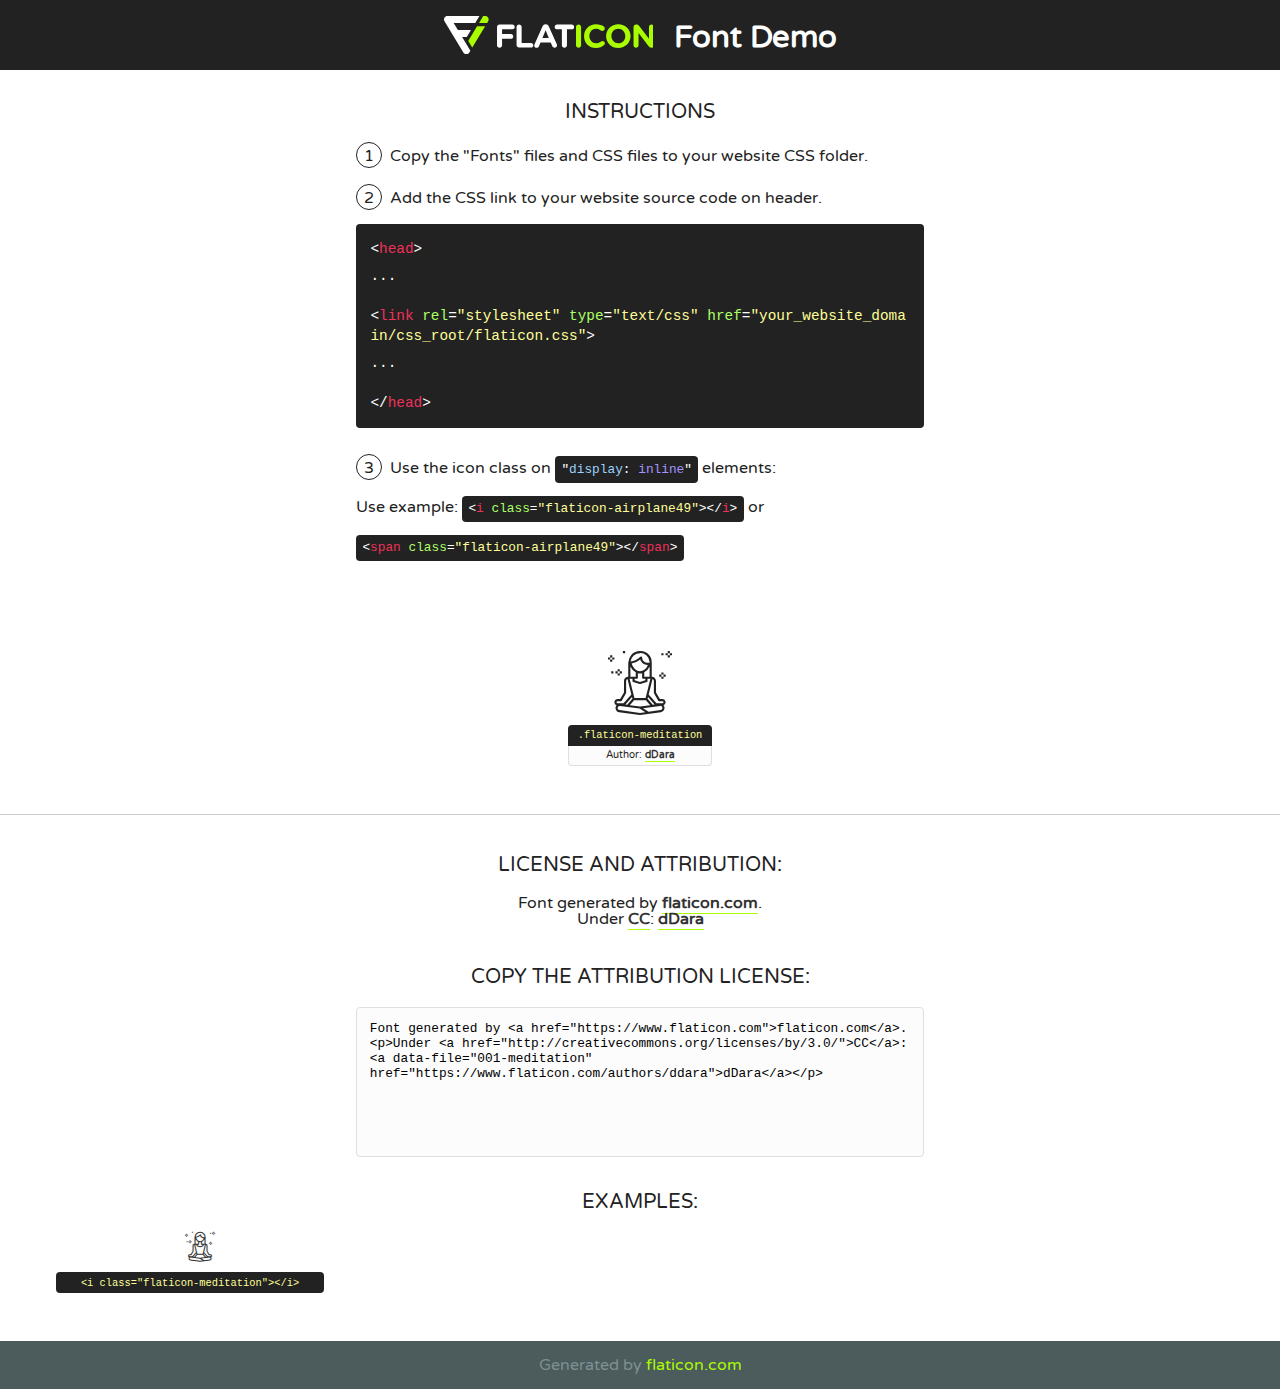
<file: fonts/flaticon/font/flaticon.html>
<!DOCTYPE html>
<!--
  Flaticon icon font: Flaticon
  Creation date: 27/09/2019 06:31
-->
<html>
<!DOCTYPE html>
<html>

<head>
    <title>Flaticon WebFont</title>
    <link href="http://fonts.googleapis.com/css?family=Varela+Round" rel="stylesheet" type="text/css" />
    <link rel="stylesheet" type="text/css" href="flaticon.css">
    <meta charset="UTF-8">
    <style>
    html, body, div, span, applet, object, iframe,
    h1, h2, h3, h4, h5, h6, p, blockquote, pre,
    a, abbr, acronym, address, big, cite, code,
    del, dfn, em, img, ins, kbd, q, s, samp,
    small, strike, strong, sub, sup, tt, var,
    b, u, i, center,
    dl, dt, dd, ol, ul, li,
    fieldset, form, label, legend,
    table, caption, tbody, tfoot, thead, tr, th, td,
    article, aside, canvas, details, embed, 
    figure, figcaption, footer, header, hgroup, 
    menu, nav, output, ruby, section, summary,
    time, mark, audio, video {
        margin: 0;
        padding: 0;
        border: 0;
        font-size: 100%;
        font: inherit;
        vertical-align: baseline;
    }
    /* HTML5 display-role reset for older browsers */
    article, aside, details, figcaption, figure, 
    footer, header, hgroup, menu, nav, section {
        display: block;
    }
    body {
        line-height: 1;
    }
    ol, ul {
        list-style: none;
    }
    blockquote, q {
        quotes: none;
    }
    blockquote:before, blockquote:after,
    q:before, q:after {
        content: '';
        content: none;
    }
    table {
        border-collapse: collapse;
        border-spacing: 0;
    }
    body {
        font-family: 'Varela Round', Helvetica, Arial, sans-serif;
        font-size: 16px;
        color: #222;
    }
    a {
        color: #333;
        border-bottom: 1px solid #a9fd00;
        font-weight: bold;
        text-decoration: none;
    }
    * {
        -moz-box-sizing: border-box;
        -webkit-box-sizing: border-box;
        box-sizing: border-box;
        margin: 0;
        padding: 0;
    }
    [class^="flaticon-"]:before, [class*=" flaticon-"]:before, [class^="flaticon-"]:after, [class*=" flaticon-"]:after {
        font-family: Flaticon;
        font-size: 30px;
        font-style: normal;
        margin-left: 20px;
        color: #333;
    }
    .wrapper {
        max-width: 600px;
        margin: auto;
        padding: 0 1em;
    }
    .title {
        font-size: 1.25em;
        text-align: center;
        margin-bottom: 1em;
        text-transform: uppercase;
    }
    header {
        text-align: center;
        background-color: #222;
        color: #fff;
        padding: 1em;
    }
    header .logo {
        width: 210px;
        height: 38px;
        display: inline-block;
        vertical-align: middle;
        margin-right: 1em;
        border: none;
    }
    header strong {
        font-size: 1.95em;
        font-weight: bold;
        vertical-align: middle;
        margin-top: 5px;
        display: inline-block;
    }
    .demo {
        margin: 2em auto;
        line-height: 1.25em;
    }
    .demo ul li {
        margin-bottom: 1em;
    }
    .demo ul li .num {
        color: #222;
        border-radius: 20px;
        display: inline-block;
        width: 26px;
        padding: 3px;
        height: 26px;
        text-align: center;
        margin-right: 0.5em;
        border: 1px solid #222;
    }
    .demo ul li code {
        background-color: #222;
        border-radius: 4px;
        padding: 0.25em 0.5em;
        display: inline-block;
        color: #fff;
        font-family: Consolas,Monaco,Lucida Console,Liberation Mono,DejaVu Sans Mono,Bitstream Vera Sans Mono,Courier New, monospace;
        font-weight: lighter;
        margin-top: 1em;
        font-size: 0.8em;
        word-break: break-all;
    }
    .demo ul li code.big {
        padding: 1em;
        font-size: 0.9em;
    }
    .demo ul li code .red {
        color: #EF3159;
    }
    .demo ul li code .green {
        color: #ACFF65;
    }
    .demo ul li code .yellow {
        color: #FFFF99;
    }
    .demo ul li code .blue {
        color: #99D3FF;
    }
    .demo ul li code .purple {
        color: #A295FF;
    }
    .demo ul li code .dots {
        margin-top: 0.5em;
        display: block;
    }
    #glyphs {
        border-bottom: 1px solid #ccc;
        padding: 2em 0;
        text-align: center;
    }
    .glyph {
        display: inline-block;
        width: 9em;
        margin: 1em;
        text-align: center;
        vertical-align: top;
        background: #FFF;
    }
    .glyph .glyph-icon {
        padding: 10px;
        display: block;
        font-family:"Flaticon";
        font-size: 64px;
        line-height: 1;
    }
    .glyph .glyph-icon:before {
        font-size: 64px;
        color: #222;
        margin-left: 0;
    }
    .class-name {
        font-size: 0.65em;
        background-color: #222;
        color: #fff;
        border-radius: 4px 4px 0 0;
        padding: 0.5em;
        color: #FFFF99;
        font-family: Consolas,Monaco,Lucida Console,Liberation Mono,DejaVu Sans Mono,Bitstream Vera Sans Mono,Courier New, monospace;
    }
    .author-name {
        font-size: 0.6em;
        background-color: #fcfcfd;
        border: 1px solid #DEDEE4;
        border-top: 0;
        border-radius: 0 0 4px 4px;
        padding: 0.5em;
    }
    .class-name:last-child {
        font-size: 10px;
        color:#888;
    }
    .class-name:last-child a {
        font-size: 10px;
        color:#555;
    }
    .class-name:last-child a:hover {
        color:#a9fd00;
    }
    .glyph > input {
        display: block;
        width: 100px;
        margin: 5px auto;
        text-align: center;
        font-size: 12px;
        cursor: text;
    }
    .glyph > input.icon-input {
        font-family:"Flaticon";
        font-size: 16px;
        margin-bottom: 10px;
    }
    .attribution .title {
        margin-top: 2em;
    }
    .attribution textarea {
        background-color: #fcfcfd;
        padding: 1em;
        border: none;
        box-shadow: none;
        border: 1px solid #DEDEE4;
        border-radius: 4px;
        resize: none;
        width: 100%;
        height: 150px;
        font-size: 0.8em;
        font-family: Consolas,Monaco,Lucida Console,Liberation Mono,DejaVu Sans Mono,Bitstream Vera Sans Mono,Courier New, monospace;
        -webkit-appearance: none;
    }
    .iconsuse {
        margin: 2em auto;
        text-align: center;
        max-width: 1200px;
    }
    .iconsuse:after {
        content: '';
        display: table;
        clear: both;
    }
    .iconsuse .image {
        float: left;
        width: 25%;
        padding: 0 1em;
    }
    .iconsuse .image p {
        margin-bottom: 1em;
    }
    .iconsuse .image span {
        display: block;
        font-size: 0.65em;
        background-color: #222;
        color: #fff;
        border-radius: 4px;
        padding: 0.5em;
        color: #FFFF99;
        margin-top: 1em;
        font-family: Consolas,Monaco,Lucida Console,Liberation Mono,DejaVu Sans Mono,Bitstream Vera Sans Mono,Courier New, monospace;
    }
    #footer {
        text-align: center;
        background-color: #4C5B5C;
        color: #7c9192;
        padding: 1em;
    }
    #footer a {
        border: none;
        color: #a9fd00;
        font-weight: normal;
    }
    @media (max-width: 960px) {
        .iconsuse .image {
            width: 50%;
        }
    }
    @media (max-width: 560px) {
        .iconsuse .image {
            width: 100%;
        }
    }
    </style>
</head>

<body class="characters-off">

    <header>
        <a href="https://www.flaticon.com" target="_blank" class="logo">
            <svg version="1.1" xmlns="http://www.w3.org/2000/svg" xmlns:xlink="http://www.w3.org/1999/xlink" xmlns:a="http://ns.adobe.com/AdobeSVGViewerExtensions/3.0/" viewBox="0 0 560.875 102.036" enable-background="new 0 0 560.875 102.036" xml:space="preserve">
                <defs>
                </defs>
                <g>
                    <g class="letters">
                        <path fill="#ffffff" d="M141.596,29.675c0-3.777,2.985-6.767,6.764-6.767h34.438c3.426,0,6.15,2.728,6.15,6.15
                        c0,3.43-2.724,6.149-6.15,6.149h-27.674v13.091h23.719c3.429,0,6.151,2.724,6.151,6.15c0,3.43-2.723,6.149-6.151,6.149h-23.719
                        v17.574c0,3.773-2.986,6.761-6.764,6.761c-3.779,0-6.764-2.989-6.764-6.761V29.675z"></path>
                        <path fill="#ffffff" d="M193.844,29.149c0-3.781,2.985-6.767,6.764-6.767c3.776,0,6.763,2.985,6.763,6.767v42.957h25.039
                        c3.426,0,6.149,2.726,6.149,6.153c0,3.425-2.723,6.15-6.149,6.15h-31.802c-3.779,0-6.764-2.986-6.764-6.768V29.149z"></path>
                        <path fill="#ffffff" d="M241.891,75.71l21.438-48.407c1.492-3.341,4.215-5.357,7.906-5.357h0.792
                        c3.686,0,6.323,2.017,7.815,5.357l21.439,48.407c0.436,0.967,0.701,1.845,0.701,2.723c0,3.602-2.809,6.501-6.414,6.501
                        c-3.161,0-5.269-1.845-6.499-4.655l-4.132-9.661h-27.059l-4.301,10.102c-1.144,2.631-3.426,4.214-6.237,4.214
                        c-3.517,0-6.24-2.81-6.24-6.325C241.1,77.64,241.451,76.677,241.891,75.71z M279.932,58.666l-8.521-20.297l-8.526,20.297H279.932
                        z"></path>
                        <path fill="#ffffff" d="M314.864,35.387H301.86c-3.429,0-6.239-2.813-6.239-6.238c0-3.429,2.811-6.24,6.239-6.24h39.533
                        c3.426,0,6.237,2.811,6.237,6.24c0,3.425-2.811,6.238-6.237,6.238h-13.001v42.785c0,3.773-2.99,6.761-6.764,6.761
                        c-3.779,0-6.764-2.989-6.764-6.761V35.387z"></path>
                        <path fill="#A9FD00" d="M352.615,29.149c0-3.781,2.985-6.767,6.767-6.767c3.774,0,6.761,2.985,6.761,6.767v49.024
                        c0,3.773-2.987,6.761-6.761,6.761c-3.781,0-6.767-2.989-6.767-6.761V29.149z"></path>
                        <path fill="#A9FD00" d="M374.132,53.836v-0.179c0-17.481,13.178-31.801,32.065-31.801c9.22,0,15.459,2.458,20.557,6.238
                        c1.402,1.054,2.637,2.985,2.637,5.357c0,3.692-2.985,6.59-6.681,6.59c-1.845,0-3.071-0.702-4.044-1.319
                        c-3.776-2.813-7.729-4.393-12.562-4.393c-10.364,0-17.831,8.611-17.831,19.154v0.173c0,10.542,7.291,19.329,17.831,19.329
                        c5.715,0,9.492-1.756,13.359-4.834c1.049-0.874,2.458-1.491,4.039-1.491c3.429,0,6.325,2.813,6.325,6.236
                        c0,2.106-1.056,3.78-2.282,4.834c-5.539,4.834-12.036,7.733-21.878,7.733C387.572,85.464,374.132,71.493,374.132,53.836z"></path>
                        <path fill="#A9FD00" d="M433.009,53.836v-0.179c0-17.481,13.79-31.801,32.766-31.801c18.981,0,32.592,14.143,32.592,31.628v0.173
                        c0,17.483-13.785,31.807-32.769,31.807C446.625,85.464,433.009,71.32,433.009,53.836z M484.224,53.836v-0.179
                        c0-10.539-7.725-19.326-18.626-19.326c-10.893,0-18.449,8.611-18.449,19.154v0.173c0,10.542,7.73,19.329,18.626,19.329
                        C476.676,72.986,484.224,64.378,484.224,53.836z"></path>
                        <path fill="#A9FD00" d="M506.233,29.321c0-3.774,2.99-6.763,6.767-6.763h1.401c3.252,0,5.183,1.583,7.029,3.953l26.093,34.265
                        V29.059c0-3.692,2.99-6.677,6.681-6.677c3.683,0,6.671,2.985,6.671,6.677v48.934c0,3.78-2.987,6.765-6.764,6.765h-0.436
                        c-3.257,0-5.188-1.581-7.034-3.953l-27.056-35.492v32.944c0,3.687-2.985,6.676-6.678,6.676c-3.683,0-6.673-2.989-6.673-6.676
                        V29.321z"></path>
                    </g>
                    <g class="insignia">
                        <path fill="#ffffff" d="M48.372,56.137h12.517l11.156-18.537H37.186L25.688,18.539h57.825L94.668,0H9.271
                        C5.925,0,2.842,1.801,1.198,4.716c-1.644,2.907-1.593,6.482,0.134,9.343l50.38,83.501c1.678,2.781,4.689,4.476,7.938,4.476
                        c3.246,0,6.257-1.695,7.935-4.476l2.898-4.804L48.372,56.137z"></path>
                        <g class="i">
                            <path fill="#A9FD00" d="M93.575,18.539h0.031v0.004l21.652,0.004l2.705-4.488c1.727-2.861,1.778-6.436,0.133-9.343
                            C116.454,1.801,113.371,0,110.026,0h-5.294L93.575,18.539z"></path>
                            <polygon fill="#A9FD00" points="88.291,27.356 64.725,66.486 75.519,84.404 109.942,27.356"></polygon>
                        </g>
                    </g>
                </g>
            </svg>
        </a>
        <strong>Font Demo</strong>
    </header>


    <section class="demo wrapper">

        <p class="title">Instructions</p>

        <ul>
            <li>
                <span class="num">1</span>Copy the "Fonts" files and CSS files to your website CSS folder.
            </li>
            <li>
                <span class="num">2</span>Add the CSS link to your website source code on header.
                <code class="big">
                    &lt;<span class="red">head</span>&gt;
                    <br/><span class="dots">...</span>
                    <br/>&lt;<span class="red">link</span> <span class="green">rel</span>=<span class="yellow">"stylesheet"</span> <span class="green">type</span>=<span class="yellow">"text/css"</span> <span class="green">href</span>=<span class="yellow">"your_website_domain/css_root/flaticon.css"</span>&gt;
                    <br/><span class="dots">...</span>
                    <br/>&lt;/<span class="red">head</span>&gt;
                </code>
            </li>

            <li>
                <p>
                    <span class="num">3</span>Use the icon class on <code>"<span class="blue">display</span>:<span class="purple"> inline</span>"</code> elements:
                    <br />
                    Use example: <code>&lt;<span class="red">i</span> <span class="green">class</span>=<span class="yellow">&quot;flaticon-airplane49&quot;</span>&gt;&lt;/<span class="red">i</span>&gt;</code> or <code>&lt;<span class="red">span</span> <span class="green">class</span>=<span class="yellow">&quot;flaticon-airplane49&quot;</span>&gt;&lt;/<span class="red">span</span>&gt;</code>
            </li>
        </ul>

    </section>




   <section id="glyphs">          
    
      
        <div class="glyph"><div class="glyph-icon flaticon-meditation"></div>
            <div class="class-name">.flaticon-meditation</div>
            <div class="author-name">Author: <a data-file="001-meditation" href="https://www.flaticon.com/authors/ddara">dDara</a> </div> 
        </div>        
        

    </section>



    <section class="attribution wrapper"   style="text-align:center;">

      <div class="title">License and attribution:</div><div class="attrDiv">Font generated by <a href="https://www.flaticon.com">flaticon.com</a>. <div><p>Under <a href="http://creativecommons.org/licenses/by/3.0/">CC</a>: <a data-file="001-meditation" href="https://www.flaticon.com/authors/ddara">dDara</a></p>  </div>
      </div>
      <div class="title">Copy the Attribution License:</div>

    <textarea onclick="this.focus();this.select();">Font generated by &lt;a href=&quot;https://www.flaticon.com&quot;&gt;flaticon.com&lt;/a&gt;. <p>Under <a href="http://creativecommons.org/licenses/by/3.0/">CC</a>: <a data-file="001-meditation" href="https://www.flaticon.com/authors/ddara">dDara</a></p>  
     </textarea>

    </section>

    <section class="iconsuse">

          <div class="title">Examples:</div>            
             
            <div class="image">
                <p>
                    <i class="glyph-icon flaticon-meditation"></i> 
                    <span>&lt;i class=&quot;flaticon-meditation&quot;&gt;&lt;/i&gt;</span>
                </p>
            </div>
                       
        </div>
                            
    </section>

<div id="footer">
    <div>Generated by <a href="https://www.flaticon.com">flaticon.com</a>
    </div>
</div>



</body>
</html>
</file>
<file: fonts/good_people_font/stylesheet.css>
/*! Generated by Font Squirrel (https://www.fontsquirrel.com) on April 8, 2021 */



@font-face {
    font-family: "good_people_font";
    src: url("https://easyfreshsalad.com/fonts/good_people_font.eot");
    src: url("https://easyfreshsalad.com/fonts/good_people_font.woff") format("woff"),
    url("https://easyfreshsalad.com/fonts/good_people_font.otf") format("opentype"),
    url("https://easyfreshsalad.com/fonts/good_people_font.svg#filename") format("svg");
    font-weight: normal;
    font-style: normal;
  }
  
  [class^="icon-"], [class*=" icon-"] {
    /* use !important to prevent issues with browser extensions that change fonts */
    font-family: 'icomoon' !important;
    speak: none;
    font-style: normal;
    font-weight: normal;
    font-variant: normal;
    text-transform: none;
    line-height: 1;
  
    /* Better Font Rendering =========== */
    -webkit-font-smoothing: antialiased;
    -moz-osx-font-smoothing: grayscale;
  }
</file>
<file: fonts/myfont/stylesheet.css>
/*! Generated by Font Squirrel (https://www.fontsquirrel.com) on April 8, 2021 */

@font-face {
    font-family: "chapaza";
    src: url("https://easyfreshsalad.com/fonts/chapaza.eot");
    src: url("https://easyfreshsalad.com/fonts/chapaza.woff") format("woff"),
    url("https://easyfreshsalad.com/fonts/chapaza.otf") format("opentype"),
    url("https://easyfreshsalad.com/fonts/chapaza.svg#filename") format("svg");
}
</file>
<file: fonts/flaticon/font/flaticon.css>
/*
  	Flaticon icon font: Flaticon
  	Creation date: 27/09/2019 06:31
  	*/

@font-face {
  font-family: "Flaticon";
  src: url("./Flaticon.eot");
  src: url("./Flaticon.eot?#iefix") format("embedded-opentype"),
       url("./Flaticon.woff2") format("woff2"),
       url("./Flaticon.woff") format("woff"),
       url("./Flaticon.ttf") format("truetype"),
       url("./Flaticon.svg#Flaticon") format("svg");
  font-weight: normal;
  font-style: normal;
}

@media screen and (-webkit-min-device-pixel-ratio:0) {
  @font-face {
    font-family: "Flaticon";
    src: url("./Flaticon.svg#Flaticon") format("svg");
  }
}

[class^="flaticon-"]:before, [class*=" flaticon-"]:before,
[class^="flaticon-"]:after, [class*=" flaticon-"]:after {   
  font-family: Flaticon;
        font-size: 20px;
font-style: normal;
margin-left: 20px;
}

.flaticon-meditation:before { content: "\f100"; }
</file>
<file: fonts/good_people_font/specimen_files/specimen_stylesheet.css>
@import url('grid_12-825-55-15.css');

/*  
	CSS Reset by Eric Meyer - Released under Public Domain
    http://meyerweb.com/eric/tools/css/reset/
*/
html, body, div, span, applet, object, iframe,
h1, h2, h3, h4, h5, h6, p, blockquote, pre,
a, abbr, acronym, address, big, cite, code,
del, dfn, em, font, img, ins, kbd, q, s, samp,
small, strike, strong, sub, sup, tt, var,
b, u, i, center, dl, dt, dd, ol, ul, li,
fieldset, form, label, legend, table, 
caption, tbody, tfoot, thead, tr, th, td 
                  {margin: 0;padding: 0;border: 0;outline: 0;
                  font-size: 100%;vertical-align: baseline;
                  background: transparent;}
body              {line-height: 1;}
ol, ul            {list-style: none;}
blockquote, q     {quotes: none;}
blockquote:before, blockquote:after,
q:before, q:after {content: '';	content: none;}
:focus            {outline: 0;}
ins               {text-decoration: none;}
del               {text-decoration: line-through;}
table             {border-collapse: collapse;border-spacing: 0;}




body {
	color: #000;
	background-color: #dcdcdc;
}

a {
	text-decoration: none;
	color: #1883ba;
}

h1{
	font-size: 32px;
	font-weight: normal;
	font-style: normal;
	margin-bottom: 18px;
}

h2{
	font-size: 18px;
}

#container {
	width: 865px;
	margin: 0px auto;
}


#header {
	padding: 20px;
	font-size: 36px;
	background-color: #000;
	color: #fff;
}

#header span {
	color: #666;
}
#main_content {
	background-color: #fff;
	padding: 60px 20px 20px;
}


#footer p {
	margin: 0;
	padding-top: 10px;
	padding-bottom: 50px;
	color: #333;
	font: 10px Arial, sans-serif;
}

.tabs {
	width: 100%;
	height: 31px;
	background-color: #444;
}
.tabs li {
	float:  left;
	margin: 0;
	overflow: hidden;
	background-color: #444;
}
.tabs li a {
	display: block;
	color: #fff;
	text-decoration: none;
	font: bold 11px/11px 'Arial';
	text-transform: uppercase;
	padding: 10px 15px;
	border-right: 1px solid #fff;
}

.tabs li a:hover {
		background-color: #00b3ff;

}

.tabs li.active a {
	color:  #000;
	background-color: #fff;
}



div.huge {
	
	font-size: 300px;
	line-height: 1em;
	padding: 0;
	letter-spacing: -.02em;
	overflow: hidden;
}
div.glyph_range {
	font-size: 72px;
	line-height: 1.1em;
}

.size10{ font-size: 10px; }
.size11{ font-size: 11px; }
.size12{ font-size: 12px; }
.size13{ font-size: 13px; }
.size14{ font-size: 14px; }
.size16{ font-size: 16px; }
.size18{ font-size: 18px; }
.size20{ font-size: 20px; }
.size24{ font-size: 24px; }
.size30{ font-size: 30px; }
.size36{ font-size: 36px; }
.size48{ font-size: 48px; }
.size60{ font-size: 60px; }
.size72{ font-size: 72px; }
.size90{ font-size: 90px; }


.psample_row1 {	height: 120px;}
.psample_row1 {	height: 120px;}
.psample_row2 {	height: 160px;}
.psample_row3 {	height: 160px;}
.psample_row4 {	height: 160px;}

.psample {
	overflow: hidden;
	position: relative;
}
.psample p {
	line-height: 1.3em;
	display: block;
	overflow: hidden;
	margin: 0;
}

.psample span {
	margin-right: .5em;
}

.white_blend {
	width: 100%;
	height: 61px;
	background-image: url([data-uri]);
	position: absolute;
	bottom: 0;
}
.black_blend {
	width: 100%;
	height: 61px;
	background-image: url([data-uri]);
	position: absolute;
	bottom: 0;
}
.fullreverse {
	background:  #000 !important;
	color:  #fff !important;
	margin-left: -20px;
	padding-left: 20px;
	margin-right: -20px;
	padding-right: 20px;
	padding: 20px;
	margin-bottom:0;
}


.sample_table td {
	padding-top: 3px;
	padding-bottom:5px;
	padding-left: 5px;
	vertical-align: middle;
	line-height: 1.2em;
}

.sample_table td:first-child {
	background-color: #eee;
	text-align: right;
	padding-right: 5px;
	padding-left: 0;
	padding: 5px;
	font: 11px/12px "Courier New", Courier, mono;
}

code {
	white-space: pre;
	background-color: #eee;
	display: block;
	padding: 10px;
	margin-bottom: 18px;
	overflow: auto;
}


.bottom,.last 	{margin-bottom:0 !important; padding-bottom:0 !important;}

.box  { 
  padding: 18px; 
  margin-bottom: 18px; 
  background: #eee; 
}

.reverse,.reversed { background:  #000 !important;color:  #fff !important; border: none !important;}

#bodycomparison {
	position: relative;
	overflow: hidden;
	font-size: 72px;
	height: 90px;
	white-space: nowrap;
}

#bodycomparison div{
	font-size: 72px;
	line-height: 90px;
	display: inline;
	margin: 0 15px 0 0;
	padding: 0;
}

#bodycomparison div span{
	font: 10px Arial;
	position: absolute;
	left: 0;
}
#xheight {
	float: none;
	position: absolute;
	color: #d9f3ff;
	font-size: 72px;
	line-height: 90px;
}

.fontbody {
 position: relative;
}
.arialbody{
	font-family: Arial;
	position: relative;
}
.verdanabody{
	font-family: Verdana;
	position: relative;
}
.georgiabody{
	font-family: Georgia;
	position: relative;
}

/* @group Layout page
 */

#layout h1 {
	font-size: 36px;
	line-height: 42px;
	font-weight: normal;
	font-style: normal;
}

#layout h2 {
	font-size: 24px;
	line-height: 23px;
	font-weight: normal;
	font-style: normal;
}

#layout h3 {
	font-size: 22px;
	line-height: 1.4em;
	margin-top: 1em;
	font-weight: normal;
	font-style: normal;
}


#layout p.byline {
	font-size: 12px;
	margin-top: 18px;
	line-height: 12px;
	margin-bottom: 0;
}
#layout p {
	font-size: 14px;
	line-height: 21px;
	margin-bottom: .5em;
}

#layout p.large{
	font-size: 18px;
	line-height: 26px;
}

#layout .sidebar p{
	font-size: 12px;
	line-height: 1.4em;
}

#layout p.caption {
	font-size: 10px;
	margin-top: -16px;
	margin-bottom: 18px;
}

/* @end */

/* @group Glyphs */

#glyph_chart div{
	background-color: #d9f3ff;
	color: black;
	float: left;
	font-size: 36px;
	height: 1.2em;
	line-height: 1.2em;
	margin-bottom: 1px;
	margin-right: 1px;
	text-align: center;
	width: 1.2em;
	position: relative;
	padding: .6em .2em .2em;
}

#glyph_chart div p {
	position: absolute;
	left: 0;
	top: 0;
	display: block;
	text-align: center;
	font: bold 9px Arial, sans-serif;
	background-color: #3a768f;
	width: 100%;
	color: #fff;
	padding: 2px 0;
}


#glyphs h1 {
	font-family: Arial, sans-serif;
}
/* @end */

/* @group Installing */

#installing {
	font: 13px Arial, sans-serif;
}

#installing p,
#glyphs p{
	line-height: 1.2em;
	margin-bottom: 18px;
	font: 13px Arial, sans-serif;
}



#installing h3{
	font-size: 15px;
	margin-top: 18px;
}

/* @end */

#rendering h1 {
	font-family: Arial, sans-serif;
}
.render_table td {
	font: 11px "Courier New", Courier, mono;
	vertical-align: middle;
}
</file>
<file: fonts/myfont/specimen_files/specimen_stylesheet.css>
@import url('grid_12-825-55-15.css');

/*  
	CSS Reset by Eric Meyer - Released under Public Domain
    http://meyerweb.com/eric/tools/css/reset/
*/
html, body, div, span, applet, object, iframe,
h1, h2, h3, h4, h5, h6, p, blockquote, pre,
a, abbr, acronym, address, big, cite, code,
del, dfn, em, font, img, ins, kbd, q, s, samp,
small, strike, strong, sub, sup, tt, var,
b, u, i, center, dl, dt, dd, ol, ul, li,
fieldset, form, label, legend, table, 
caption, tbody, tfoot, thead, tr, th, td 
                  {margin: 0;padding: 0;border: 0;outline: 0;
                  font-size: 100%;vertical-align: baseline;
                  background: transparent;}
body              {line-height: 1;}
ol, ul            {list-style: none;}
blockquote, q     {quotes: none;}
blockquote:before, blockquote:after,
q:before, q:after {content: '';	content: none;}
:focus            {outline: 0;}
ins               {text-decoration: none;}
del               {text-decoration: line-through;}
table             {border-collapse: collapse;border-spacing: 0;}




body {
	color: #000;
	background-color: #dcdcdc;
}

a {
	text-decoration: none;
	color: #1883ba;
}

h1{
	font-size: 32px;
	font-weight: normal;
	font-style: normal;
	margin-bottom: 18px;
}

h2{
	font-size: 18px;
}

#container {
	width: 865px;
	margin: 0px auto;
}


#header {
	padding: 20px;
	font-size: 36px;
	background-color: #000;
	color: #fff;
}

#header span {
	color: #666;
}
#main_content {
	background-color: #fff;
	padding: 60px 20px 20px;
}


#footer p {
	margin: 0;
	padding-top: 10px;
	padding-bottom: 50px;
	color: #333;
	font: 10px Arial, sans-serif;
}

.tabs {
	width: 100%;
	height: 31px;
	background-color: #444;
}
.tabs li {
	float:  left;
	margin: 0;
	overflow: hidden;
	background-color: #444;
}
.tabs li a {
	display: block;
	color: #fff;
	text-decoration: none;
	font: bold 11px/11px 'Arial';
	text-transform: uppercase;
	padding: 10px 15px;
	border-right: 1px solid #fff;
}

.tabs li a:hover {
		background-color: #00b3ff;

}

.tabs li.active a {
	color:  #000;
	background-color: #fff;
}



div.huge {
	
	font-size: 300px;
	line-height: 1em;
	padding: 0;
	letter-spacing: -.02em;
	overflow: hidden;
}
div.glyph_range {
	font-size: 72px;
	line-height: 1.1em;
}

.size10{ font-size: 10px; }
.size11{ font-size: 11px; }
.size12{ font-size: 12px; }
.size13{ font-size: 13px; }
.size14{ font-size: 14px; }
.size16{ font-size: 16px; }
.size18{ font-size: 18px; }
.size20{ font-size: 20px; }
.size24{ font-size: 24px; }
.size30{ font-size: 30px; }
.size36{ font-size: 36px; }
.size48{ font-size: 48px; }
.size60{ font-size: 60px; }
.size72{ font-size: 72px; }
.size90{ font-size: 90px; }


.psample_row1 {	height: 120px;}
.psample_row1 {	height: 120px;}
.psample_row2 {	height: 160px;}
.psample_row3 {	height: 160px;}
.psample_row4 {	height: 160px;}

.psample {
	overflow: hidden;
	position: relative;
}
.psample p {
	line-height: 1.3em;
	display: block;
	overflow: hidden;
	margin: 0;
}

.psample span {
	margin-right: .5em;
}

.white_blend {
	width: 100%;
	height: 61px;
	background-image: url([data-uri]);
	position: absolute;
	bottom: 0;
}
.black_blend {
	width: 100%;
	height: 61px;
	background-image: url([data-uri]);
	position: absolute;
	bottom: 0;
}
.fullreverse {
	background:  #000 !important;
	color:  #fff !important;
	margin-left: -20px;
	padding-left: 20px;
	margin-right: -20px;
	padding-right: 20px;
	padding: 20px;
	margin-bottom:0;
}


.sample_table td {
	padding-top: 3px;
	padding-bottom:5px;
	padding-left: 5px;
	vertical-align: middle;
	line-height: 1.2em;
}

.sample_table td:first-child {
	background-color: #eee;
	text-align: right;
	padding-right: 5px;
	padding-left: 0;
	padding: 5px;
	font: 11px/12px "Courier New", Courier, mono;
}

code {
	white-space: pre;
	background-color: #eee;
	display: block;
	padding: 10px;
	margin-bottom: 18px;
	overflow: auto;
}


.bottom,.last 	{margin-bottom:0 !important; padding-bottom:0 !important;}

.box  { 
  padding: 18px; 
  margin-bottom: 18px; 
  background: #eee; 
}

.reverse,.reversed { background:  #000 !important;color:  #fff !important; border: none !important;}

#bodycomparison {
	position: relative;
	overflow: hidden;
	font-size: 72px;
	height: 90px;
	white-space: nowrap;
}

#bodycomparison div{
	font-size: 72px;
	line-height: 90px;
	display: inline;
	margin: 0 15px 0 0;
	padding: 0;
}

#bodycomparison div span{
	font: 10px Arial;
	position: absolute;
	left: 0;
}
#xheight {
	float: none;
	position: absolute;
	color: #d9f3ff;
	font-size: 72px;
	line-height: 90px;
}

.fontbody {
 position: relative;
}
.arialbody{
	font-family: Arial;
	position: relative;
}
.verdanabody{
	font-family: Verdana;
	position: relative;
}
.georgiabody{
	font-family: Georgia;
	position: relative;
}

/* @group Layout page
 */

#layout h1 {
	font-size: 36px;
	line-height: 42px;
	font-weight: normal;
	font-style: normal;
}

#layout h2 {
	font-size: 24px;
	line-height: 23px;
	font-weight: normal;
	font-style: normal;
}

#layout h3 {
	font-size: 22px;
	line-height: 1.4em;
	margin-top: 1em;
	font-weight: normal;
	font-style: normal;
}


#layout p.byline {
	font-size: 12px;
	margin-top: 18px;
	line-height: 12px;
	margin-bottom: 0;
}
#layout p {
	font-size: 14px;
	line-height: 21px;
	margin-bottom: .5em;
}

#layout p.large{
	font-size: 18px;
	line-height: 26px;
}

#layout .sidebar p{
	font-size: 12px;
	line-height: 1.4em;
}

#layout p.caption {
	font-size: 10px;
	margin-top: -16px;
	margin-bottom: 18px;
}

/* @end */

/* @group Glyphs */

#glyph_chart div{
	background-color: #d9f3ff;
	color: black;
	float: left;
	font-size: 36px;
	height: 1.2em;
	line-height: 1.2em;
	margin-bottom: 1px;
	margin-right: 1px;
	text-align: center;
	width: 1.2em;
	position: relative;
	padding: .6em .2em .2em;
}

#glyph_chart div p {
	position: absolute;
	left: 0;
	top: 0;
	display: block;
	text-align: center;
	font: bold 9px Arial, sans-serif;
	background-color: #3a768f;
	width: 100%;
	color: #fff;
	padding: 2px 0;
}


#glyphs h1 {
	font-family: Arial, sans-serif;
}
/* @end */

/* @group Installing */

#installing {
	font: 13px Arial, sans-serif;
}

#installing p,
#glyphs p{
	line-height: 1.2em;
	margin-bottom: 18px;
	font: 13px Arial, sans-serif;
}



#installing h3{
	font-size: 15px;
	margin-top: 18px;
}

/* @end */

#rendering h1 {
	font-family: Arial, sans-serif;
}
.render_table td {
	font: 11px "Courier New", Courier, mono;
	vertical-align: middle;
}
</file>
